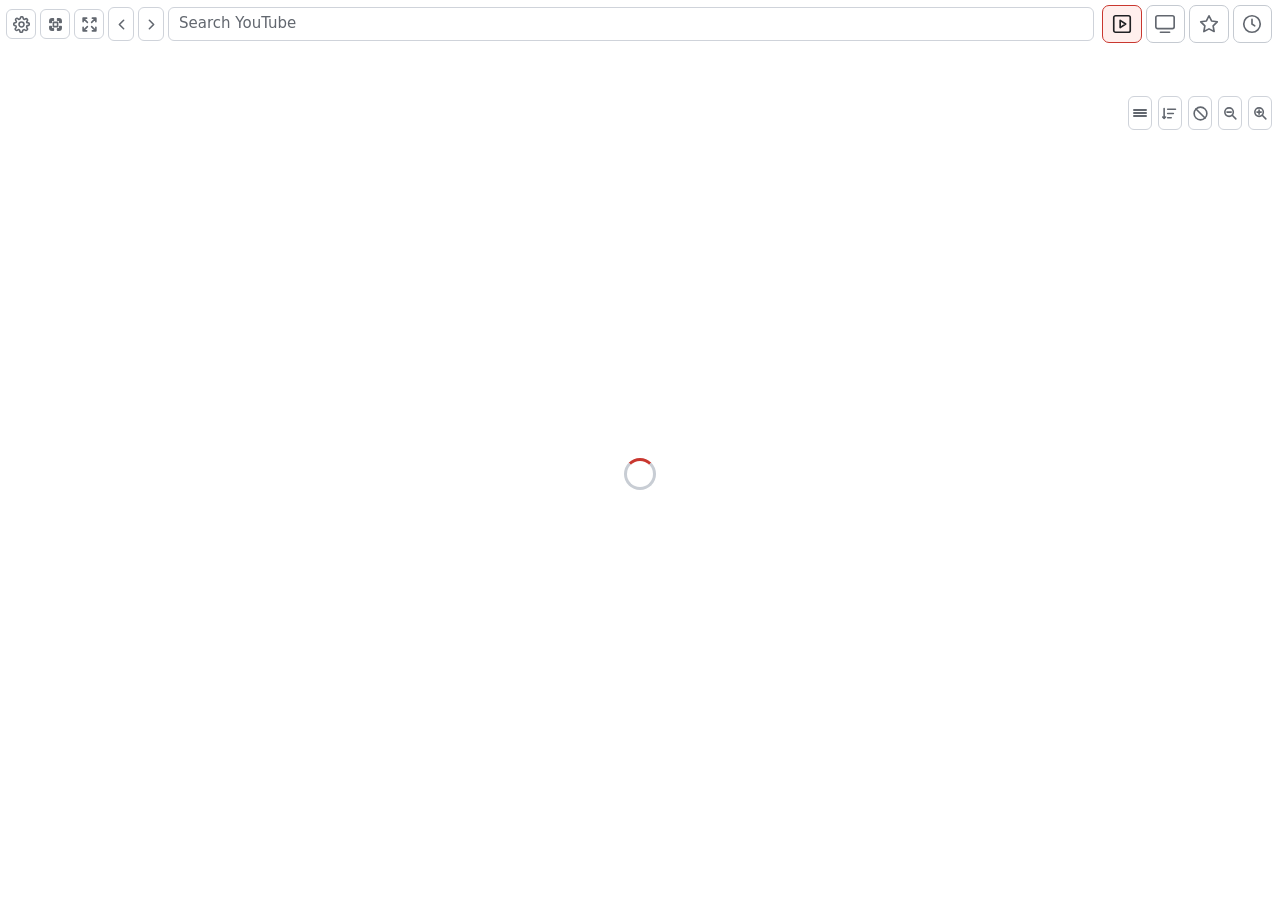
<file: public/index.html>
<!doctype html>
<html lang="en">
  <head>
    <meta charset="utf-8">
    <meta name="viewport" content="width=device-width, initial-scale=1">
    <meta name="theme-color" content="#101010">
    <title>YouTube</title>
    <script src="theme.js"></script>
    <link rel="stylesheet" href="styles.css">
  </head>
  <body>
    <header class="globalYoutubeSearch channelSearch" aria-label="Main toolbar">
      <button id="topOptions" class="pathSettingsButton" type="button" title="Settings" aria-label="Settings">
        <svg viewBox="0 0 24 24" aria-hidden="true"><path d="M12 15.5a3.5 3.5 0 1 0 0-7 3.5 3.5 0 0 0 0 7Z"/><path d="M19.4 15a1.7 1.7 0 0 0 .34 1.88l.06.06a2 2 0 0 1-2.83 2.83l-.06-.06A1.7 1.7 0 0 0 15 19.4a1.7 1.7 0 0 0-1 .6 1.7 1.7 0 0 0-.4 1.1V21a2 2 0 0 1-4 0v-.09A1.7 1.7 0 0 0 8.6 19.4a1.7 1.7 0 0 0-1.88.34l-.06.06a2 2 0 0 1-2.83-2.83l.06-.06A1.7 1.7 0 0 0 4.6 15a1.7 1.7 0 0 0-.6-1 1.7 1.7 0 0 0-1.1-.4H3a2 2 0 0 1 0-4h.09A1.7 1.7 0 0 0 4.6 8.6a1.7 1.7 0 0 0-.34-1.88l-.06-.06a2 2 0 1 1 2.83-2.83l.06.06A1.7 1.7 0 0 0 9 4.6a1.7 1.7 0 0 0 1-.6 1.7 1.7 0 0 0 .4-1.1V3a2 2 0 0 1 4 0v.09A1.7 1.7 0 0 0 15.4 4.6a1.7 1.7 0 0 0 1.88-.34l.06-.06A2 2 0 0 1 20.11 7l-.06.06A1.7 1.7 0 0 0 19.4 9c.3.37.63.6 1 .6h.6a2 2 0 0 1 0 4h-.6a1.7 1.7 0 0 0-1 .6Z"/></svg>
      </button>
      <button id="openAppSession" class="pathSettingsButton pathFocusButton" type="button" title="Focus video player" aria-label="Focus video player">
        <svg viewBox="0 0 24 24" aria-hidden="true"><path d="M4 7a3 3 0 0 1 3-3h2v2H7a1 1 0 0 0-1 1v2H4V7Zm11-3h2a3 3 0 0 1 3 3v2h-2V7a1 1 0 0 0-1-1h-2V4ZM4 15h2v2a1 1 0 0 0 1 1h2v2H7a3 3 0 0 1-3-3v-2Zm14 0h2v2a3 3 0 0 1-3 3h-2v-2h2a1 1 0 0 0 1-1v-2ZM9 9h6v6H9V9Z"/></svg>
      </button>
      <button id="toggleAppMode" class="pathSettingsButton appModeToggleButton" type="button" title="Open full-page mode" aria-label="Open full-page mode">
        <svg viewBox="0 0 24 24" aria-hidden="true"><path d="M8 3H3v5M3 3l6 6M16 3h5v5M21 3l-6 6M8 21H3v-5M3 21l6-6M16 21h5v-5M21 21l-6-6"/></svg>
      </button>
      <button id="back" class="channelNavButton" type="button" title="Back" aria-label="Back" disabled>
        <svg viewBox="0 0 24 24" aria-hidden="true"><path d="m15 18-6-6 6-6"/></svg>
      </button>
      <button id="forward" class="channelNavButton" type="button" title="Forward" aria-label="Forward" disabled>
        <svg viewBox="0 0 24 24" aria-hidden="true"><path d="m9 18 6-6-6-6"/></svg>
      </button>
      <form id="searchForm" class="topSearchForm" role="search">
        <input id="searchInput" type="search" placeholder="Search YouTube" autocomplete="off" aria-label="Search YouTube" aria-autocomplete="list" aria-controls="globalSearchResults" aria-expanded="false">
      </form>
      <div id="globalSearchResults" class="globalSearchResults" role="listbox" aria-label="YouTube search suggestions" hidden></div>
    </header>

    <nav class="primaryTabs" aria-label="Main sections">
      <button class="primaryTab is-active" type="button" data-section="youtube" aria-current="page" title="YouTube" aria-label="YouTube"><svg viewBox="0 0 24 24" aria-hidden="true"><rect x="3" y="3" width="18" height="18" rx="2"/><path d="m10 8 6 4-6 4Z"/></svg></button>
      <button class="primaryTab" type="button" data-section="channels" title="Channels" aria-label="Channels"><svg viewBox="0 0 24 24" aria-hidden="true"><rect x="2" y="3" width="20" height="14" rx="2"/><path d="M7 21h10"/></svg></button>
      <button class="primaryTab" type="button" data-section="favorites" title="Favorites" aria-label="Favorites"><svg viewBox="0 0 24 24" aria-hidden="true"><path d="m12 3 2.8 5.7 6.2.9-4.5 4.4 1.1 6.2L12 17.3l-5.6 2.9 1.1-6.2L3 9.6l6.2-.9Z"/></svg></button>
      <button class="primaryTab" type="button" data-section="watchLater" title="Watch later" aria-label="Watch later"><svg viewBox="0 0 24 24" aria-hidden="true"><circle cx="12" cy="12" r="9"/><path d="M12 7v5l3 2"/></svg></button>
      <button id="watchHistoryTab" class="primaryTab" type="button" data-section="history" title="History" aria-label="History" hidden><svg viewBox="0 0 24 24" aria-hidden="true"><path d="M3 12a9 9 0 1 0 3-6.7L3 8"/><path d="M3 3v5h5M12 7v5l3 2"/></svg></button>
    </nav>

    <div id="appLoading" class="appLoading" role="status" aria-label="Loading…">
      <span class="appLoadingSpinner" aria-hidden="true"></span>
    </div>

    <header class="mainbar" aria-label="Navigation">
      <div class="leftTools">
        <button id="toggleSidebar" class="iconButton" type="button" title="Collapse subscriptions" aria-label="Collapse subscriptions">
          <svg viewBox="0 0 24 24" aria-hidden="true"><path d="M4 6h16M4 12h16M4 18h16"/></svg>
        </button>
      </div>

      <div class="rightTools">
        <button id="youtubeAccount" class="signinButton" type="button">YouTube account</button>
      </div>
    </header>

    <main class="app">
      <aside class="sidebar" aria-label="Subscriptions">
        <div class="sidebarHeader">
          <button id="addChannel" class="sidebarAction" type="button">+ Channel</button>
          <button id="addCategory" class="sidebarAction" type="button">+ Category</button>
        </div>
        <div id="sidePanelPath" class="sidePanelPath"></div>
        <div id="channelShelfControls" class="channelShelfControls">
          <div class="channelSearch">
            <button id="channelBack" class="channelNavButton" type="button" title="Back" aria-label="Back">
              <svg viewBox="0 0 24 24" aria-hidden="true"><path d="m15 18-6-6 6-6"/></svg>
            </button>
            <button id="channelForward" class="channelNavButton" type="button" title="Forward" aria-label="Forward">
              <svg viewBox="0 0 24 24" aria-hidden="true"><path d="m9 18 6-6-6-6"/></svg>
            </button>
            <input id="channelSearchInput" type="search" placeholder="Search channel" autocomplete="off" aria-label="Search channel">
          </div>
          <div id="categories" class="categories"></div>
        </div>
        <div class="resultsToolbar" aria-label="Result display controls">
          <button id="youtubeThisWeek" class="thisWeekToolbarButton" type="button" hidden></button>
          <button id="youtubeThisWeekRefresh" class="channelZoomButton weeklyRefreshButton" type="button" title="Refresh this week" aria-label="Refresh this week" hidden>
            <svg viewBox="0 0 24 24" aria-hidden="true"><path d="M21 12a9 9 0 0 1-15.5 6.2"/><path d="M3 12A9 9 0 0 1 18.5 5.8"/><path d="M18 2v5h-5"/><path d="M6 22v-5h5"/></svg>
          </button>
          <button id="channelIconMode" class="pathIconModeButton" type="button" aria-label="Show channel icons" aria-pressed="false">
            <span></span><span></span><span></span>
          </button>
          <button id="sortResults" class="channelZoomButton resultsSortButton" type="button" title="Sort results" aria-label="Sort results">
            <svg viewBox="0 0 24 24" aria-hidden="true"><path d="M8 6h11M8 12h8M8 18h5M3 5v14M1 17l2 2 2-2"/></svg>
          </button>
          <button id="toggleExcludedContent" class="channelZoomButton excludedContentButton" type="button" title="Hidden content" aria-label="Hidden content" aria-haspopup="menu">
            <svg viewBox="0 0 24 24" aria-hidden="true"><circle cx="12" cy="12" r="9"/><path d="M5.6 5.6 18.4 18.4"/></svg>
          </button>
          <button id="channelZoomOut" class="channelZoomButton" type="button" title="Zoom out list" aria-label="Zoom out list">
            <svg viewBox="0 0 24 24" aria-hidden="true"><circle cx="10" cy="10" r="6"/><path d="m14.5 14.5 5 5M7 10h6"/></svg>
          </button>
          <button id="channelZoomIn" class="channelZoomButton" type="button" title="Zoom in list" aria-label="Zoom in list">
            <svg viewBox="0 0 24 24" aria-hidden="true"><circle cx="10" cy="10" r="6"/><path d="m14.5 14.5 5 5M7 10h6M10 7v6"/></svg>
          </button>
          <button id="addListItem" class="channelZoomButton resultsAddButton" type="button" title="Add" aria-label="Add" hidden>
            <svg viewBox="0 0 24 24" aria-hidden="true"><path d="M12 5v14M5 12h14"/></svg>
          </button>
        </div>
        <div id="channelListSeparator" class="channelListSeparator" aria-hidden="true"></div>
        <div id="channels" class="channels"></div>
        <div id="activeChannelSeparator" class="activeChannelSeparator" hidden></div>
      </aside>

      <section class="content">
        <div class="contentToolbar">
          <div id="sidePanelVideoPath" class="sidePanelPath sidePanelVideoPath"></div>
          <button id="toggleListLayout" class="pathIconModeButton videoLayoutButton" type="button" aria-label="Show video rows" aria-pressed="false">
            <span></span><span></span><span></span>
          </button>
        </div>
        <header class="channelHeader">
          <div class="titleBlock">
            <h1 id="channelTitle"></h1>
          </div>
          <div id="channelActions" class="channelActions" hidden>
            <button id="refresh" class="refreshButton" type="button" title="Refresh" aria-label="Refresh">
              <svg viewBox="0 0 24 24" aria-hidden="true"><path d="M21 12a9 9 0 0 1-15.5 6.2"/><path d="M3 12A9 9 0 0 1 18.5 5.8"/><path d="M18 2v5h-5"/><path d="M6 22v-5h5"/></svg>
            </button>
            <button id="assignCategories" class="unsubscribeButton" type="button">Classify</button>
            <button id="unsubscribe" class="unsubscribeButton" type="button">Unsubscribe</button>
          </div>
          <div id="videoTitleLine" class="videoTitleLine" hidden>
            <span id="currentVideoTitle"></span>
            <button id="playerWatchLater" class="unsubscribeButton small" type="button">Watch later</button>
          </div>
        </header>

        <section id="listView" class="listView">
          <span id="status" class="statusText" hidden></span>
          <div id="videos" class="videos"></div>
        </section>

        <section id="playerView" class="playerView" hidden>
          <div class="playerPanel" aria-label="Lecture">
            <iframe
              id="player"
              class="player"
              title="YouTube player"
              allow="accelerometer; autoplay; clipboard-write; encrypted-media; gyroscope; picture-in-picture; web-share"
              allowfullscreen
              referrerpolicy="strict-origin-when-cross-origin"
            ></iframe>
            <div id="playerError" class="playerError" hidden>
              <div class="playerErrorIcon" aria-hidden="true">!</div>
              <div class="playerErrorContent">
                <strong id="playerErrorTitle"></strong>
                <p id="playerErrorMessage"></p>
                <button id="playerErrorOpenYoutube" type="button"></button>
              </div>
            </div>
          </div>
        </section>
      </section>
    </main>

    <div id="seenPrompt" class="modalOverlay" hidden>
      <div class="modal" role="dialog" aria-modal="true" aria-labelledby="seenPromptTitle">
        <h2 id="seenPromptTitle">Mark as watched?</h2>
        <p>This video is in Watch later.</p>
        <div class="modalActions">
          <button id="keepWatchLater" class="modalButton secondary" type="button">Keep in Watch later</button>
          <button id="markSeen" class="modalButton primary" type="button">Mark as watched</button>
        </div>
      </div>
    </div>

    <div id="videoNotePrompt" class="modalOverlay" hidden>
      <div class="modal videoNoteModal" role="dialog" aria-modal="true" aria-labelledby="videoNoteTitle">
        <h2 id="videoNoteTitle">Personal note</h2>
        <p id="videoNoteVideoTitle" class="modalHint"></p>
        <textarea id="videoNoteText" rows="6" maxlength="4000" placeholder="Add a personal note about this video…"></textarea>
        <div class="modalActions">
          <button id="cancelVideoNote" class="modalButton secondary" type="button">Cancel</button>
          <button id="saveVideoNote" class="modalButton primary" type="button">Save</button>
        </div>
      </div>
    </div>


    <div id="categoryAssignPrompt" class="modalOverlay" hidden>
      <div class="modal categoryModal" role="dialog" aria-modal="true" aria-labelledby="categoryAssignTitle">
        <h2 id="categoryAssignTitle">Channel categories</h2>
        <div id="categoryAssignList" class="categoryAssignList"></div>
        <div class="categoryAddLine">
          <input id="newCategoryName" type="text" placeholder="New category" autocomplete="off">
          <button id="createCategoryFromModal" class="pathIconButton pathAddButton" type="button" title="Add category">+</button>
        </div>
        <div class="modalActions">
          <button id="cancelCategoryAssign" class="modalButton secondary" type="button">Cancel</button>
          <button id="saveCategoryAssign" class="modalButton primary" type="button">Save</button>
        </div>
      </div>
    </div>

    <div id="channelAssignPrompt" class="modalOverlay" hidden>
      <div class="modal categoryModal" role="dialog" aria-modal="true" aria-labelledby="channelAssignTitle">
        <h2 id="channelAssignTitle">Category channels</h2>
        <div id="channelAssignList" class="categoryAssignList"></div>
        <div class="modalActions">
          <button id="cancelChannelAssign" class="modalButton secondary" type="button">Cancel</button>
          <button id="saveChannelAssign" class="modalButton primary" type="button">Save</button>
        </div>
      </div>
    </div>

    <div id="excludedNewVideosPrompt" class="modalOverlay" hidden>
      <div class="modal categoryModal" role="dialog" aria-modal="true" aria-labelledby="excludedNewVideosTitle">
        <h2 id="excludedNewVideosTitle">Excluded from New videos</h2>
        <div id="excludedNewVideosList" class="categoryAssignList"></div>
        <div class="modalActions">
          <button id="cancelExcludedNewVideos" class="modalButton secondary" type="button">Cancel</button>
          <button id="saveExcludedNewVideos" class="modalButton primary" type="button">Save</button>
        </div>
      </div>
    </div>

    <div id="weeklyCategoryPrompt" class="modalOverlay" hidden>
      <div class="modal categoryModal" role="dialog" aria-modal="true" aria-labelledby="weeklyCategoryTitle">
        <h2 id="weeklyCategoryTitle">Channel categories to show</h2>
        <div id="weeklyCategoryList" class="categoryAssignList"></div>
        <div class="modalActions">
          <button id="cancelWeeklyCategory" class="modalButton secondary" type="button">Cancel</button>
          <button id="saveWeeklyCategory" class="modalButton primary" type="button">Save</button>
        </div>
      </div>
    </div>

    <div id="importExportPrompt" class="modalOverlay" hidden>
      <div class="modal importExportModal" role="dialog" aria-modal="true" aria-labelledby="importExportTitle">
        <h2 id="importExportTitle">Backup and restore</h2>
        <div class="importExportGrid">
          <button id="exportNativeConfig" class="modalButton secondary" type="button">Export/Save YouTube Shelf datas</button>
          <button id="exportNewPipeConfig" class="modalButton secondary" type="button">Export for NewPipe</button>
          <button id="importNativeConfig" class="modalButton secondary" type="button">Import/restore YouTube Shelf datas</button>
          <button id="importFreetubeConfig" class="modalButton secondary" type="button">Import from FreeTube</button>
        </div>
        <div class="modalActions">
          <button id="closeImportExport" class="modalButton primary" type="button">Close</button>
        </div>
      </div>
    </div>
    <div id="appearanceOptionsPrompt" class="modalOverlay" hidden>
      <div class="modal displayOptionsModal" role="dialog" aria-modal="true" aria-labelledby="appearanceOptionsTitle">
        <h2 id="appearanceOptionsTitle">Display</h2>
        <label class="modalSelectField" for="themeOption">
          <span>Interface theme</span>
          <select id="themeOption">
            <option value="auto">Automatic (system)</option>
            <option value="light">Light</option>
            <option value="dark">Dark</option>
          </select>
        </label>
        <label class="modalSelectField" for="splitColumnWidthOption">
          <span>Two columns from</span>
          <input id="splitColumnWidthOption" type="number" min="240" max="2000" step="10" inputmode="numeric" value="450" />
        </label>
        <p class="modalHint">Panel width in pixels.</p>
        <label class="modalSelectField" for="youtubeTabOption">
          <span>YouTube tab</span>
          <select id="youtubeTabOption">
            <option value="this-week">This week in your channels</option>
            <option value="blank">Blank</option>
          </select>
        </label>
        <section class="youtubeOptionsSection">
          <h3>YouTube</h3>
          <label class="modalCheckbox">
            <input id="hideCommentsOption" type="checkbox" />
            <span>Hide comments</span>
          </label>
          <label class="modalCheckbox">
            <input id="hideSuggestionsOption" type="checkbox" />
            <span>Hide suggestion list</span>
          </label>
          <p id="displayOptionsInactive" class="modalHint" hidden>Page display options apply only while the extension panel is open.</p>
        </section>
        <div class="modalActions">
          <button id="closeAppearanceOptions" class="modalButton primary" type="button">Close</button>
        </div>
      </div>
    </div>

    <div id="languageOptionsPrompt" class="modalOverlay" hidden>
      <div class="modal languageOptionsModal" role="dialog" aria-modal="true" aria-labelledby="languageOptionsTitle">
        <h2 id="languageOptionsTitle">Language</h2>
        <label class="modalSelectField" for="youtubeTitleLanguageOption">
          <span>YouTube video titles</span>
          <select id="youtubeTitleLanguageOption">
            <option value="auto">Automatic translation</option>
            <option value="original">Keep original language</option>
          </select>
        </label>
        <p class="modalHint">Original language keeps the title published by the video creator whenever YouTube provides it.</p>
        <aside class="languageExtensionSuggestion" aria-label="YouTube Anti-Translate">
          <p class="modalHint">On YouTube pages, YouTube Anti-Translate can also restore original titles and audio tracks. This optional extension is installed separately and updated by your browser.</p>
          <a class="modalButton secondary languageExtensionLink" href="https://chromewebstore.google.com/detail/youtube-anti-translate/ndpmhjnlfkgfalaieeneneenijondgag" target="_blank" rel="noopener noreferrer">Install YouTube Anti-Translate</a>
        </aside>
        <label class="modalSelectField" for="interfaceLanguageOption">
          <span>YouTube Shelf interface</span>
          <select id="interfaceLanguageOption">
            <option value="auto">Automatic (browser language)</option>
            <option value="en">English</option>
            <option value="fr">Français</option>
          </select>
        </label>
        <button id="openTranslationEditor" class="modalButton secondary languageTranslationButton" type="button">Edit interface translations</button>
        <div class="modalActions">
          <button id="closeLanguageOptions" class="modalButton primary" type="button">Close</button>
        </div>
      </div>
    </div>

    <div id="translationEditorPrompt" class="modalOverlay" hidden>
      <div class="modal translationEditorModal" role="dialog" aria-modal="true" aria-labelledby="translationEditorTitle">
        <h2 id="translationEditorTitle">Interface translation editor</h2>
        <label class="modalSelectField" for="translationEditorLocale">
          <span>Translation language</span>
          <select id="translationEditorLocale">
            <option value="en">English</option>
            <option value="fr">Français</option>
          </select>
        </label>
        <p class="modalHint">Changes are saved locally and do not modify the packaged extension files.</p>
        <textarea id="translationEditorText" aria-label="Translation file" spellcheck="false"></textarea>
        <p id="translationEditorStatus" class="translationEditorStatus" aria-live="polite"></p>
        <div class="modalActions translationEditorActions">
          <button id="resetTranslationEditor" class="modalButton secondary" type="button">Restore original</button>
          <button id="closeTranslationEditor" class="modalButton secondary" type="button">Cancel</button>
          <button id="saveTranslationEditor" class="modalButton primary" type="button">Save and apply</button>
        </div>
      </div>
    </div>

    <div id="aboutPrompt" class="modalOverlay" hidden>
      <div class="modal aboutModal" role="dialog" aria-modal="true" aria-labelledby="aboutTitle">
        <h2 id="aboutTitle">About YouTube Shelf</h2>
        <div class="aboutDetails">
          <p><span>Current version</span><strong id="aboutVersion"></strong></p>
          <p id="aboutLatestVersionRow"><span>Latest version</span><strong id="aboutLatestVersion">Checking…</strong></p>
          <p><span>Created by</span><strong>nicklausFR</strong></p>
          <p><span>License</span><strong>GPL-3.0-or-later</strong></p>
        </div>
        <a id="aboutDownloadLatest" class="modalButton primary aboutDownloadLink" href="https://github.com/nicklausFR/youtube-shelf/archive/refs/heads/main.zip" target="_blank" rel="noopener noreferrer" hidden>Download latest version</a>
        <a class="modalButton secondary aboutGithubLink" href="https://github.com/nicklausFR/youtube-shelf" target="_blank" rel="noopener noreferrer">Open GitHub repository</a>
        <div class="modalActions">
          <button id="closeAbout" class="modalButton primary" type="button">Close</button>
        </div>
      </div>
    </div>

    <div id="youtubeDataOptionsPrompt" class="modalOverlay" hidden>
      <div class="modal youtubeDataOptionsModal" role="dialog" aria-modal="true" aria-labelledby="youtubeDataOptionsTitle">
        <h2 id="youtubeDataOptionsTitle">Channel updates</h2>
        <section class="youtubeOptionsSection">
        <div class="youtubeCheckOptions">
          <h4>Check new channel videos</h4>
          <label class="modalSelectField" for="feedCheckIntervalOption">
            <span>Frequency (minutes)</span>
            <input id="feedCheckIntervalOption" type="number" min="0" max="1440" step="5" inputmode="numeric" value="30" />
          </label>
          <label class="modalSelectField" for="feedCheckConcurrencyOption">
            <span>Simultaneous requests</span>
            <input id="feedCheckConcurrencyOption" type="number" min="1" max="3" step="1" inputmode="numeric" value="1" />
          </label>
          <h4>Update channel metadata</h4>
          <label class="modalSelectField" for="metadataCheckIntervalOption">
            <span>Frequency (days)</span>
            <input id="metadataCheckIntervalOption" type="number" min="1" max="30" step="1" inputmode="numeric" value="7" />
          </label>
        </div>
        </section>
        <div class="modalActions">
          <button id="closeYoutubeDataOptions" class="modalButton primary" type="button">Close</button>
        </div>
      </div>
    </div>

    <div id="watchHistoryOptionsPrompt" class="modalOverlay" hidden>
      <div class="modal watchHistoryOptionsModal" role="dialog" aria-modal="true" aria-labelledby="watchHistoryOptionsTitle">
        <h2 id="watchHistoryOptionsTitle">Watch history</h2>
        <label class="modalCheckbox watchHistoryOption">
          <input id="watchHistoryEnabledOption" type="checkbox" />
          <span>Enable local watch history</span>
        </label>
        <p class="modalHint">Adds a History tab and records viewing sessions on this device only. Sessions shorter than 15 seconds are ignored.</p>
        <button id="resetWatchHistory" class="modalButton secondary watchHistoryReset" type="button">Reset watch history…</button>
        <div class="modalActions">
          <button id="closeWatchHistoryOptions" class="modalButton primary" type="button">Close</button>
        </div>
      </div>
    </div>

    <div id="youtubeAccountPrompt" class="modalOverlay" hidden>
      <div class="modal youtubeAccountModal" role="dialog" aria-modal="true" aria-labelledby="youtubeAccountTitle">
        <h2 id="youtubeAccountTitle">YouTube account</h2>
        <p class="youtubeAccountContextHint">Clic droit sur une chaîne : supprimer · classer côté Shelf.</p>
        <div class="youtubeAccountStatusRow">
          <strong id="youtubeAccountStatus">Not connected</strong>
          <div class="youtubeAccountActions">
            <button id="connectYoutubeAccount" class="modalButton primary" type="button">Open YouTube subscriptions</button>
            <button id="checkYoutubeSubscriptions" class="modalButton secondary" type="button" disabled>Check subscriptions</button>
          </div>
        </div>
        <div id="youtubeAccountComparison" class="youtubeAccountComparison" hidden></div>
        <details class="youtubeAccountSettings">
          <summary>Options</summary>
          <label class="modalCheckbox youtubeTrackingOption">
            <input id="youtubeTrackingEnabled" type="checkbox" />
            <span>Keep a local history of subscription changes (voluntary tracking)</span>
          </label>
          <button id="disconnectYoutubeAccount" class="modalButton secondary" type="button" disabled>Forget local account data</button>
        </details>
        <button id="importYoutubeSubscriptions" type="button" hidden disabled>Add missing subscriptions to Shelf</button>
        <div class="modalActions">
          <button id="closeYoutubeAccount" class="modalButton secondary" type="button">Close</button>
        </div>
      </div>
    </div>

    <div id="webDavSyncPrompt" class="modalOverlay" hidden>
      <div class="modal webDavSyncModal" role="dialog" aria-modal="true" aria-labelledby="webDavSyncTitle">
        <h2 id="webDavSyncTitle">WebDAV synchronization</h2>
        <p class="modalHint">Synchronize the configuration through your Nextcloud WebDAV file.</p>
        <div class="webDavSyncFields">
          <label>
            <span>WebDAV file URL</span>
            <input id="webDavUrl" type="url" autocomplete="url" spellcheck="false">
          </label>
          <label>
            <span>Username</span>
            <input id="webDavUsername" type="text" autocomplete="username" spellcheck="false">
          </label>
          <label>
            <span>Application password</span>
            <input id="webDavPassword" type="password" autocomplete="new-password">
          </label>
        </div>
        <div class="webDavSyncStatusRow">
          <span>Status</span>
          <strong id="webDavStatus">Not configured</strong>
        </div>
        <div class="webDavSyncActions">
          <button id="testWebDav" class="modalButton secondary" type="button">Test connection</button>
          <button id="enableWebDavSync" class="modalButton primary" type="button">Save credentials and enable synchronization</button>
          <button id="syncWebDavNow" class="modalButton secondary" type="button" disabled>Synchronize now</button>
          <button id="forceWebDavRecovery" class="modalButton secondary" type="button" hidden>Replace damaged remote file with this device's data</button>
          <button id="disconnectWebDav" class="modalButton secondary" type="button" disabled>Disconnect and forget credentials</button>
        </div>
        <p class="modalHint webDavSyncNote">Credentials stay on this device and are never included in exports or synchronized data.</p>
        <div class="modalActions">
          <button id="closeWebDavSync" class="modalButton secondary" type="button">Close</button>
        </div>
      </div>
    </div>

    <div id="addChannelPrompt" class="modalOverlay" hidden>
      <div class="modal addChannelModal" role="dialog" aria-modal="true" aria-labelledby="addChannelTitle">
        <h2 id="addChannelTitle">Add channel</h2>
        <form id="addChannelSearchForm" class="modalSearch" role="search">
          <input id="addChannelSearchInput" type="search" placeholder="Search YouTube channels" autocomplete="off">
          <button class="modalButton primary" type="submit">Search</button>
        </form>
        <div id="addChannelResults" class="addChannelResults"></div>
        <div class="modalActions">
          <button id="closeAddChannel" class="modalButton secondary" type="button">Close</button>
        </div>
      </div>
    </div>

    <div id="addVideoPrompt" class="modalOverlay" hidden>
      <div class="modal addVideoModal" role="dialog" aria-modal="true" aria-labelledby="addVideoTitle">
        <h2 id="addVideoTitle">Add video</h2>
        <form id="addVideoForm" class="modalSearch">
          <input id="addVideoInput" type="text" placeholder="YouTube video URL or ID" autocomplete="off">
          <button class="modalButton primary" type="submit">Add</button>
        </form>
        <div class="modalActions">
          <button id="closeAddVideo" class="modalButton secondary" type="button">Close</button>
        </div>
      </div>
    </div>

    <div id="addCategoryPrompt" class="modalOverlay" hidden>
      <div class="modal addCategoryModal" role="dialog" aria-modal="true" aria-labelledby="addCategoryTitle">
        <h2 id="addCategoryTitle">Add category</h2>
        <form id="addCategoryForm" class="modalSearch">
          <label id="addCategoryParentField" class="modalSelectField addCategoryParentField" for="addCategoryParent">
            <span>Parent category</span>
            <select id="addCategoryParent"></select>
          </label>
          <input id="addCategoryName" type="text" placeholder="Category name" autocomplete="off">
          <button class="modalButton primary" type="submit">Add</button>
        </form>
        <div class="modalActions">
          <button id="closeAddCategory" class="modalButton secondary" type="button">Close</button>
        </div>
      </div>
    </div>
    <script src="watch-history.js"></script>
    <script src="app.js" type="module"></script>
  </body>
</html>
</file>
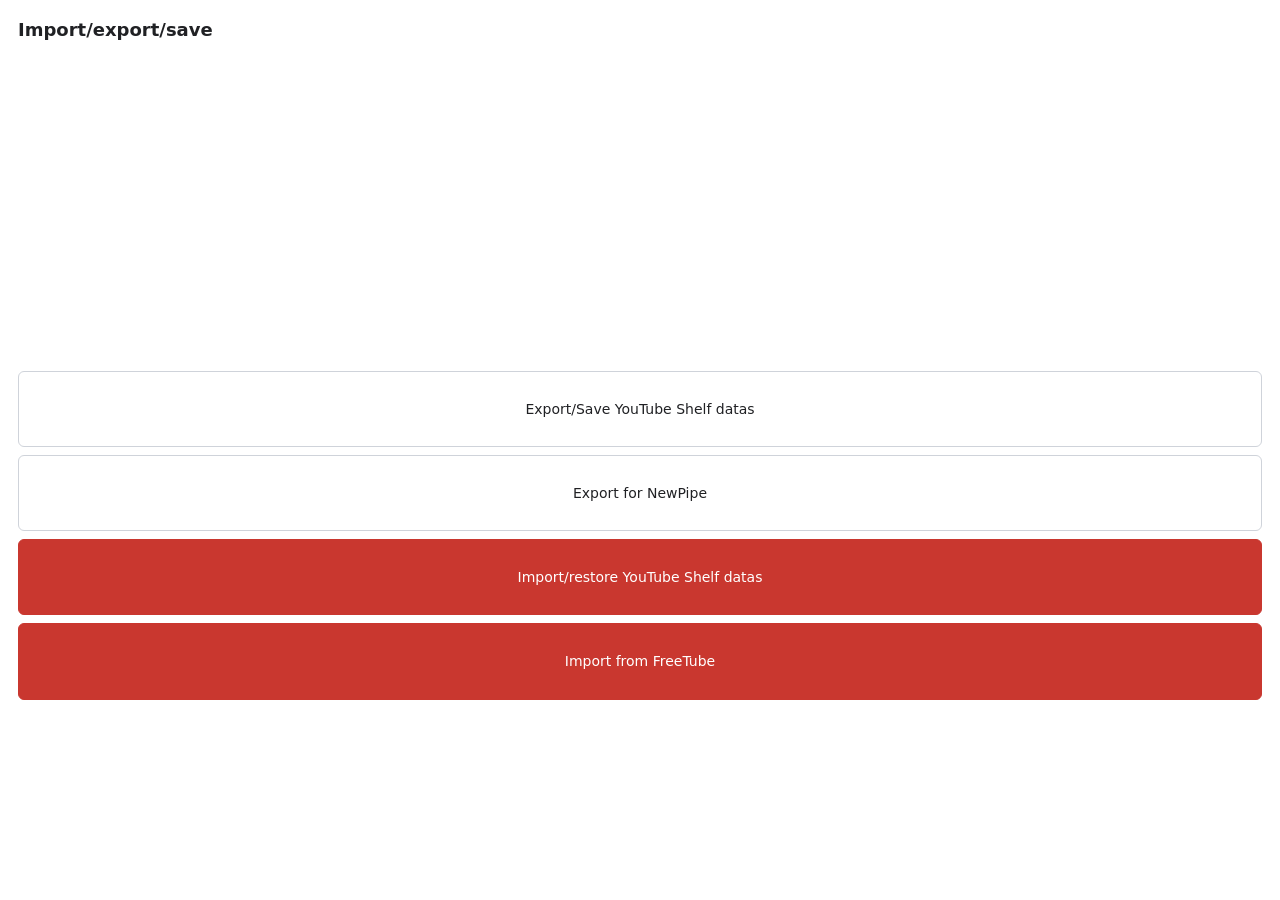
<file: public/data-popup.html>
<!doctype html>
<html lang="en">
  <head>
    <meta charset="utf-8">
    <meta name="viewport" content="width=device-width, initial-scale=1">
    <meta name="theme-color" content="#101010">
    <title>YouTube Shelf</title>
    <script src="theme.js"></script>
    <style>
      :root {
        color-scheme: light dark;
        --bg: light-dark(#ffffff, #151515);
        --line: light-dark(#cfd3da, #343434);
        --text: light-dark(#202124, #f2f2f2);
        --muted: light-dark(#62676f, #a9a9a9);
        --accent: light-dark(#c9372f, #ff4e45);
        --hover-line: light-dark(#7a8089, #666);
        --danger: light-dark(#b4231c, #ff736d);
      }
      :root[data-theme="light"] { color-scheme: light; }
      :root[data-theme="dark"] { color-scheme: dark; }
      * { box-sizing: border-box; }
      html, body { min-height: 100%; }
      body {
        margin: 0;
        background: var(--bg);
        color: var(--text);
        font: 14px/1.35 system-ui, -apple-system, BlinkMacSystemFont, "Segoe UI", sans-serif;
      }
      main {
        display: grid;
        gap: 12px;
        min-height: 100vh;
        padding: 18px;
      }
      h1 {
        font-size: 18px;
        font-weight: 650;
        margin: 0;
      }
      p {
        color: var(--muted);
        margin: 0;
      }
      .actions {
        display: grid;
        gap: 8px;
      }
      button {
        align-items: center;
        background: transparent;
        border: 1px solid var(--line);
        border-radius: 6px;
        color: var(--text);
        cursor: pointer;
        display: inline-flex;
        font: inherit;
        justify-content: center;
        min-height: 38px;
        padding: 0 14px;
        white-space: normal;
      }
      button:hover { border-color: var(--hover-line); }
      .primary {
        background: var(--accent);
        border-color: var(--accent);
        color: #fff;
      }
      .danger { color: var(--danger); }
      input[type="file"] { display: none; }
      #status {
        font-size: 13px;
        min-height: 18px;
        overflow-wrap: anywhere;
      }
    </style>
  </head>
  <body>
    <main>
      <h1 id="title">Import FreeTube</h1>
      <p id="description"></p>
      <div id="actions" class="actions"></div>
      <p id="status"></p>
    </main>
    <script src="data-popup.js" type="module"></script>
  </body>
</html>
</file>
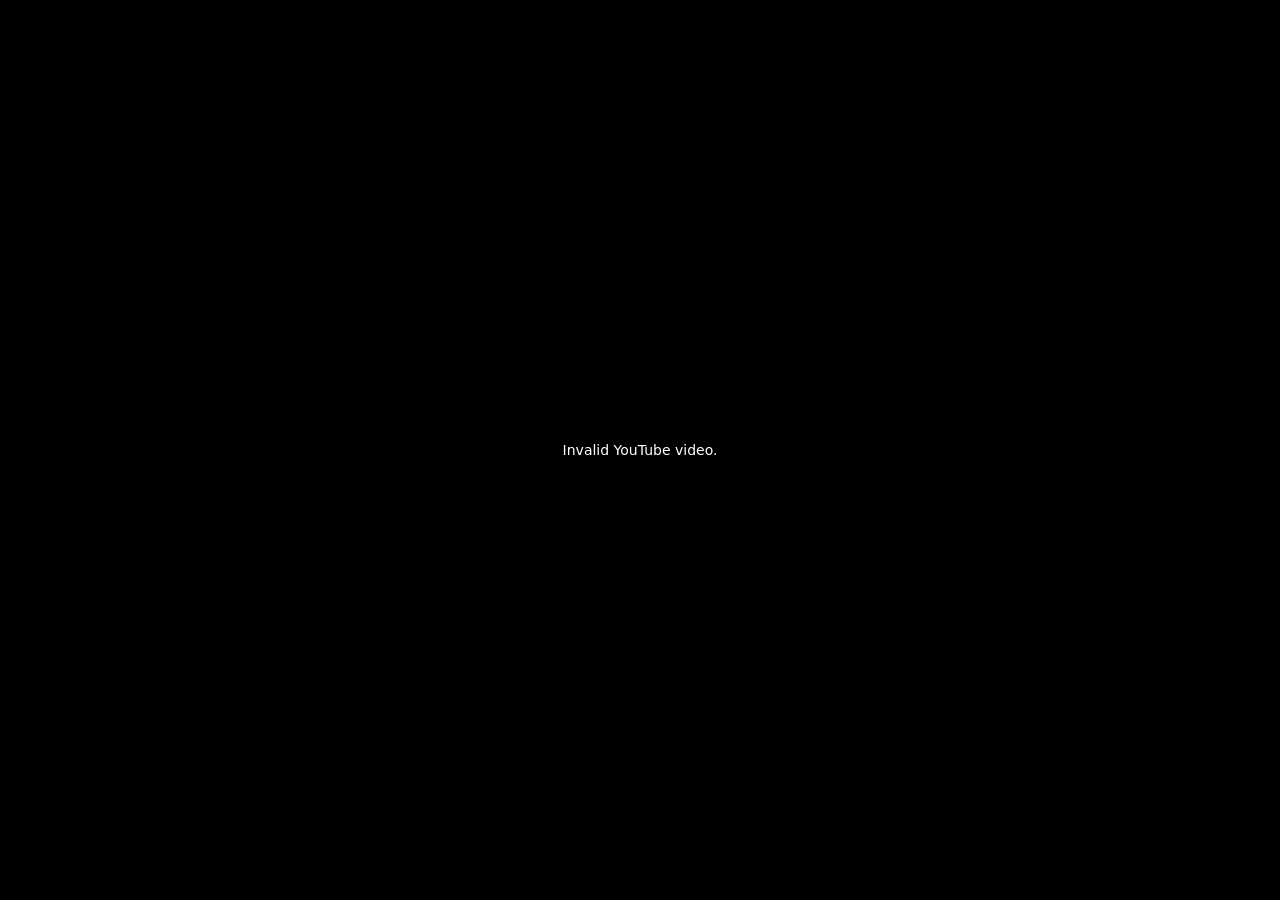
<file: public/video-popup.html>
<!doctype html>
<html lang="en">
  <head>
    <meta charset="utf-8">
    <meta name="viewport" content="width=device-width, initial-scale=1">
    <meta name="theme-color" content="#000000">
    <title>YouTube Shelf video</title>
    <style>
      html, body { width: 100%; height: 100%; margin: 0; overflow: hidden; background: #000; }
      body { display: grid; place-items: center; color: #fff; font: 14px system-ui, sans-serif; }
      iframe { width: 100%; height: 100%; border: 0; }
      p { padding: 20px; text-align: center; }
    </style>
  </head>
  <body>
    <iframe
      id="video"
      title="YouTube player"
      allow="autoplay; encrypted-media; picture-in-picture; web-share"
      allowfullscreen
      referrerpolicy="strict-origin-when-cross-origin"
    ></iframe>
    <script src="video-popup.js" type="module"></script>
  </body>
</html>
</file>
<file: public/styles.css>
:root {
  color-scheme: light dark;
  --bg: light-dark(#f6f7f9, #101010);
  --bar: light-dark(#e4e7eb, #2b2b2b);
  --bar-dark: light-dark(#eef0f3, #202020);
  --panel: light-dark(#ffffff, #181818);
  --line: light-dark(#d6dae0, #070707);
  --soft-line: light-dark(#cfd3da, #2a2a2a);
  --text: light-dark(#202124, #f1f1f1);
  --muted: light-dark(#62676f, #a8a8a8);
  --accent: light-dark(#c9372f, #ef4f45);
  --on-accent: #fff;
  --focus: light-dark(#1769c2, #7ab7ff);
  --danger: light-dark(#b4231c, #ff736d);
  --global-search-bar-height: 64px;
  --primary-tabs-height: 66px;
  --global-search-height: calc(var(--global-search-bar-height) + var(--primary-tabs-height));
}

:root[data-theme="light"] {
  color-scheme: light;
}

:root[data-theme="dark"] {
  color-scheme: dark;
}

* {
  box-sizing: border-box;
}

[hidden] {
  display: none !important;
}

body {
  margin: 0;
  background: var(--bg);
  caret-color: transparent;
  color: var(--text);
  font: 15px/1.45 system-ui, -apple-system, BlinkMacSystemFont, "Segoe UI", sans-serif;
}

/* Keep channel and channel-video views scrollable without a visible scrollbar. */
html,
body,
.sidebar,
.channels,
body.sidePanelVideos .content {
  scrollbar-width: none;
}

html,
body {
  max-width: 100%;
  /* Unlike hidden, clip does not turn the document into a scrolling
     ancestor. The sticky search bar and tabs therefore keep tracking the
     viewport when a channel's video list makes the document scroll. */
  overflow-x: clip;
}

html::-webkit-scrollbar,
body::-webkit-scrollbar,
.sidebar::-webkit-scrollbar,
.channels::-webkit-scrollbar,
body.sidePanelVideos .content::-webkit-scrollbar {
  display: none;
}

button,
input {
  font: inherit;
}

input,
textarea,
[contenteditable="true"] {
  caret-color: auto;
}

button {
  color: inherit;
}

svg {
  fill: none;
  stroke: currentColor;
  stroke-linecap: round;
  stroke-linejoin: round;
  stroke-width: 2.25;
}

.globalYoutubeSearch.channelSearch {
  align-items: center;
  background: light-dark(#ffffff, #111);
  border-bottom: 0;
  display: grid;
  gap: 6px;
  grid-template-columns: 30px 30px 30px 26px 26px minmax(0, 1fr);
  height: var(--global-search-bar-height);
  justify-content: stretch;
  padding: 8px 14px;
  position: sticky;
  top: 0;
  z-index: 50;
}

/* Web mode removes two extension-only actions but keeps the shared network
   activity indicator. Give the search field the columns that are actually
   present instead of letting it collapse into a button-sized track. */
body.webMode .globalYoutubeSearch.channelSearch {
  grid-template-columns: 30px 26px 26px minmax(0, 1fr);
}

.networkSnifferButton {
  align-items: center;
  align-self: center;
  background: transparent;
  border: 0;
  border-radius: 5px;
  cursor: help;
  display: flex;
  height: 26px;
  justify-content: center;
  padding: 0;
  position: relative;
  width: 26px;
}

.networkSnifferButton:hover,
.networkSnifferButton:focus-visible {
  background: light-dark(#e7e9ed, #292929);
  outline: 0;
}

.networkSnifferButton::before {
  border: 4px solid #343434;
  border-radius: 50%;
  box-sizing: border-box;
  content: "";
  height: 18px;
  width: 18px;
}

:root[data-resolved-theme="dark"] .networkSnifferButton::before {
  border-color: #f1f1f1;
}

.networkSnifferButton.is-active::before {
  display: none;
}

.networkSnifferButton::after {
  background: light-dark(#202124, #f1f1f1);
  border-radius: 6px;
  color: light-dark(#fff, #111);
  content: attr(data-tooltip);
  display: none;
  font-size: 11px;
  font-weight: 500;
  left: auto;
  line-height: 1.25;
  padding: 6px 7px;
  pointer-events: none;
  position: absolute;
  text-align: left;
  top: calc(100% + 7px);
  right: 0;
  white-space: nowrap;
  width: max-content;
  max-width: calc(100vw - 16px);
  z-index: 80;
}

.networkSnifferButton:hover::after,
.networkSnifferButton:focus-visible::after {
  display: block;
}

.networkSnifferImage {
  display: none;
  filter: none;
  height: 24px;
  opacity: 0.78;
  transform: scale(1.25);
  width: 24px;
}

:root[data-resolved-theme="dark"] .networkSnifferImage {
  filter: invert(1) brightness(1.8);
}

.networkSnifferButton.is-active .networkSnifferImage {
  animation: networkSnifferSpin 0.75s linear infinite;
  display: block;
  opacity: 1;
}

@keyframes networkSnifferSpin {
  to {
    transform: scale(1.25) rotate(360deg);
  }
}

.appLoading {
  align-items: center;
  display: flex;
  inset: var(--global-search-height) 0 0;
  justify-content: center;
  pointer-events: none;
  position: fixed;
  z-index: 48;
}

.appLoadingSpinner {
  animation: appLoadingSpin 0.75s linear infinite;
  background: light-dark(rgba(255, 255, 255, 0.88), rgba(17, 17, 17, 0.88));
  border: 3px solid light-dark(#c8cdd4, #494949);
  border-radius: 50%;
  border-top-color: var(--accent);
  box-shadow: 0 0 0 8px light-dark(rgba(255, 255, 255, 0.88), rgba(17, 17, 17, 0.88));
  height: 32px;
  width: 32px;
}

@keyframes appLoadingSpin {
  to {
    transform: rotate(360deg);
  }
}

.topSearchForm {
  min-width: 0;
  width: 100%;
}

.primaryTabs {
  align-items: stretch;
  background: light-dark(#ffffff, #181818);
  display: grid;
  gap: 7px;
  grid-template-columns: repeat(4, minmax(0, 1fr));
  height: var(--primary-tabs-height);
  padding: 4px 10px 22px;
  position: sticky;
  top: var(--global-search-bar-height);
  z-index: 49;
}

body.historyEnabled .primaryTabs {
  grid-template-columns: repeat(5, minmax(0, 1fr));
}

.primaryTabs::after {
  background: light-dark(#b8bec7, #444);
  bottom: 5px;
  content: "";
  height: 2px;
  left: 10px;
  position: absolute;
  right: 10px;
}

.primaryTab {
  background: light-dark(#ffffff, #111);
  border: 1px solid light-dark(#c5cad1, #3b3b3b);
  border-radius: 7px;
  color: var(--muted);
  cursor: pointer;
  font-size: 13px;
  font-weight: 600;
  padding: 0 10px;
}

.primaryTab:hover,
.primaryTab:focus-visible {
  background: light-dark(#eef0f3, #242424);
  border-color: light-dark(#747b85, #666);
  color: var(--text);
  outline: 0;
}

.primaryTab.is-active {
  background: light-dark(#ffefed, #321d1b);
  border-color: var(--accent);
  color: var(--text);
}

.primaryTab.is-channel-drop-target,
.primaryTab.is-watch-later-drop-target,
.primaryTab.is-favorite-drop-target {
  background: rgba(111, 168, 120, 0.2);
  border-color: #6fa878;
  box-shadow: 0 0 0 3px rgba(111, 168, 120, 0.3);
  color: var(--text);
  transform: translateY(-1px);
}

.globalYoutubeSearchIcon {
  align-items: center;
  background: #f03;
  border-radius: 7px;
  display: flex;
  height: 23px;
  justify-content: center;
  width: 32px;
}

.globalYoutubeSearchIcon svg {
  color: #fff;
  fill: currentColor;
  height: 17px;
  stroke: none;
  width: 17px;
}

.globalYoutubeSearch .topSearchForm input {
  width: 100%;
}

.globalSearchResults {
  background: light-dark(#ffffff, #171717);
  border: 1px solid light-dark(#c0c5cc, #454545);
  border-radius: 0 0 7px 7px;
  box-shadow: 0 10px 24px rgba(0, 0, 0, 0.5);
  right: 14px;
  max-height: min(440px, calc(100vh - var(--global-search-height) - 12px));
  overflow-y: auto;
  position: absolute;
  top: calc(100% - 3px);
  width: min(720px, calc(100% - 70px));
}

.globalSearchResult,
.globalSearchMessage {
  align-items: center;
  background: transparent;
  border: 0;
  color: var(--text);
  display: grid;
  gap: 10px;
  grid-template-columns: 72px minmax(0, 1fr);
  min-height: 58px;
  padding: 7px 10px;
  text-align: left;
  width: 100%;
}

.globalSearchResult {
  cursor: pointer;
}

.globalSearchResult + .globalSearchResult {
  border-top: 1px solid light-dark(#e2e5e9, #292929);
}

.globalSearchResult:hover,
.globalSearchResult:focus-visible {
  background: light-dark(#e2e5e9, #292929);
  outline: 0;
}

.globalSearchResultThumb {
  aspect-ratio: 16 / 9;
  background: light-dark(#e9ecf0, #252525);
  border-radius: 4px;
  display: grid;
  place-items: center;
  object-fit: cover;
  width: 72px;
}

.globalSearchResult.is-channel .globalSearchResultThumb {
  aspect-ratio: 1;
  border-radius: 50%;
  height: 44px;
  justify-self: center;
  width: 44px;
}

.globalSearchResultText {
  display: grid;
  min-width: 0;
}

.globalSearchResultTitle,
.globalSearchResultMeta {
  overflow: hidden;
  text-overflow: ellipsis;
  white-space: nowrap;
}

.globalSearchResultTitle {
  font-size: 14px;
  font-weight: 600;
}

.globalSearchResultMeta,
.globalSearchMessage {
  color: var(--muted);
  font-size: 12px;
}

.globalSearchMessage {
  display: block;
  min-height: 0;
  padding: 12px;
}



@media (max-width: 420px) {
  .globalYoutubeSearch.channelSearch {
    gap: 3px;
    grid-template-columns: 30px 30px 30px 26px 26px minmax(0, 1fr);
    padding-inline: 8px;
  }

  .globalSearchResults {
    left: 8px;
    right: 8px;
    transform: none;
    width: auto;
  }
}

.mainbar {
  align-items: center;
  background: var(--bar);
  border-bottom: 2px solid var(--line);
  display: grid;
  gap: 18px;
  grid-template-columns: auto 1fr;
  height: 56px;
  padding: 0 18px 0 6px;
}

.leftTools {
  align-items: center;
  display: flex;
  gap: 12px;
}

.rightTools {
  align-items: center;
  display: flex;
  justify-content: flex-end;
  justify-self: end;
}

.iconButton,
.searchButton {
  align-items: center;
  background: transparent;
  border: 0;
  cursor: pointer;
  display: inline-flex;
  height: 38px;
  justify-content: center;
  padding: 0;
  width: 38px;
}

.iconButton {
  color: light-dark(#30343a, #e5e5e5);
  opacity: 0.92;
}

.iconButton:disabled {
  cursor: default;
  opacity: 0.35;
}

.iconButton svg,
.searchButton svg {
  height: 23px;
  width: 23px;
}

.iconButton:hover:not(:disabled),
.searchButton:hover {
  background: light-dark(rgba(0, 0, 0, 0.07), rgba(255, 255, 255, 0.08));
  border-radius: 6px;
}

.iconButton:focus-visible,
.searchButton:focus-visible,
.channel:focus-visible,
.video:focus-visible,
.searchBox input:focus-visible,
.refreshButton:focus-visible {
  outline: 2px solid var(--focus);
  outline-offset: 2px;
}

.searchBox {
  align-items: center;
  background: var(--bar-dark);
  border-radius: 5px;
  display: grid;
  grid-template-columns: minmax(0, 1fr) 40px;
  height: 44px;
}

.searchBox input {
  background: transparent;
  border: 0;
  color: var(--text);
  min-width: 0;
  outline: 0;
  padding: 0 0 0 16px;
}

.searchButton {
  color: var(--muted);
  height: 44px;
  width: 40px;
}

.signinButton {
  background: transparent;
  border: 0;
  cursor: pointer;
  color: light-dark(#202124, #f1f1f1);
  font: inherit;
  font-size: 14px;
  opacity: 0.9;
  padding: 8px 10px;
  text-decoration: none;
}

.signinButton:hover {
  background: light-dark(rgba(0, 0, 0, 0.07), rgba(255, 255, 255, 0.08));
  border-radius: 6px;
}

.app {
  display: grid;
  grid-template-columns: 300px minmax(0, 1fr);
  min-height: calc(100vh - 56px - var(--global-search-height));
}

.sidebar {
  background: light-dark(#ffffff, #111);
  border-right: 2px solid var(--line);
  display: flex;
  flex-direction: column;
  gap: 12px;
  max-height: calc(100vh - 56px - var(--global-search-height));
  overflow-y: auto;
  padding: 18px 12px 12px;
  scrollbar-color: light-dark(#949ba5, #555) light-dark(#ffffff, #171717);
  scrollbar-width: thin;
}

.sidebarHeader {
  align-items: center;
  display: grid;
  gap: 8px;
  grid-template-columns: 1fr 1fr;
  min-height: 34px;
}

.sidebarAction {
  background: var(--panel);
  border: 1px solid var(--soft-line);
  border-radius: 6px;
  color: var(--text);
  cursor: pointer;
  min-height: 34px;
  overflow: hidden;
  padding: 0 8px;
  text-overflow: ellipsis;
  white-space: nowrap;
}

.sidebarAction:hover {
  border-color: light-dark(#949ba5, #555);
}

.channelSearch {
  align-items: center;
  display: grid;
  gap: 4px;
  grid-template-columns: auto auto auto auto auto minmax(0, 1fr);
  flex: 0 0 auto;
  width: 100%;
}

.channelShelfControls {
  --list-zoom: 1;
  display: none;
  flex: 0 0 auto;
  flex-direction: column;
  gap: 12px;
  min-width: 0;
}

.resultsToolbar {
  align-items: center;
  display: flex;
  flex: 0 0 auto;
  gap: 6px;
  justify-content: flex-end;
  min-height: 34px;
  width: 100%;
}

.thisWeekToolbarButton {
  align-items: center;
  background: transparent;
  border: 1px solid var(--soft-line);
  border-radius: 6px;
  color: var(--text);
  display: inline-flex;
  font-size: 13px;
  margin-right: auto;
  min-height: 28px;
  padding: 0 10px;
}

.thisWeekToolbarButton.is-active {
  background: light-dark(#ffefed, #321d1b);
  border-color: var(--accent);
  color: var(--text);
}

.thisWeekToolbarButton .newVideosCount {
  margin-left: 0;
  vertical-align: baseline;
}

.channelSearch input {
  background: var(--panel);
  border: 1px solid var(--soft-line);
  border-radius: 6px;
  color: var(--text);
  min-height: 34px;
  outline: 0;
  padding: 0 10px;
  width: 100%;
}

.channelSearch input::placeholder {
  color: var(--muted);
}

.channelSearch input:focus-visible {
  border-color: var(--focus);
  outline: 2px solid var(--focus);
  outline-offset: 2px;
}

.channelSearchEmpty {
  padding: 8px 2px;
}

.channelZoomButton {
  align-items: center;
  background: var(--panel);
  border: 1px solid var(--soft-line);
  border-radius: 6px;
  color: var(--muted);
  cursor: pointer;
  display: inline-flex;
  font-size: 15px;
  font-weight: 650;
  height: 34px;
  justify-content: center;
  line-height: 1;
  padding: 0;
  width: 24px;
}

.channelZoomButton:hover {
  border-color: light-dark(#747b85, #666);
  color: var(--text);
}

.channelZoomButton svg {
  height: 17px;
  width: 17px;
}

.channelZoomButton:disabled {
  cursor: default;
  opacity: 0.42;
}

.weeklyRefreshButton svg {
  height: 14px;
  width: 14px;
}

.weeklyRefreshButton.is-loading svg,
.refreshButton:disabled svg {
  animation: refreshButtonSpin 0.75s linear infinite;
}

@keyframes refreshButtonSpin {
  to {
    transform: rotate(360deg);
  }
}

.channelNavButton {
  align-items: center;
  background: var(--panel);
  border: 1px solid var(--soft-line);
  border-radius: 6px;
  color: var(--muted);
  cursor: pointer;
  display: inline-flex;
  height: 34px;
  justify-content: center;
  padding: 0;
  width: 26px;
}

.channelNavButton svg {
  height: 17px;
  width: 17px;
}

.channelNavButton:hover {
  border-color: light-dark(#747b85, #666);
  color: var(--text);
}

.channels {
  --list-zoom: 1;
  zoom: var(--shelf-list-zoom, 1);
  display: flex;
  flex-direction: column;
  gap: 4px;
  min-height: 0;
  padding-right: 12px;
  width: 100%;
}

#videos {
  zoom: var(--shelf-list-zoom, 1);
}

body.sidePanelVideos.hasActiveChannel:not(.isChannelSearching) .channels {
  zoom: var(--shelf-category-zoom, 1);
}

.categories {
  display: flex;
  flex-wrap: wrap;
  gap: 6px;
  padding-right: 12px;
}

.category {
  background: light-dark(#f9fafb, #191919);
  border: 1px solid var(--soft-line);
  border-radius: 999px;
  color: var(--muted);
  cursor: pointer;
  min-height: 28px;
  padding: 0 10px;
}

.category.is-active {
  background: light-dark(#fff1f0, #2b1a18);
  border-color: var(--accent);
  color: var(--text);
}

.category.is-ancestor-active,
.pathButton.is-ancestor-active {
  background: rgba(239, 79, 69, 0.07);
  border-color: #8a4a46;
  color: var(--text);
}

.category.has-children::after,
.pathButton-parent::after {
  content: "\203A";
  font-size: 1.1em;
  margin-left: 6px;
  opacity: 0.7;
}

.pathButton-parent.is-active::after,
.pathButton-parent.is-ancestor-active::after {
  content: "\2304";
}

.category.is-subcategory,
.pathButton-subcategory {
  background: rgba(113, 70, 78, 0.2);
  border-color: #72515a;
  font-size: 0.9em;
}

.pathButton-subcategory {
  border-left: 3px solid light-dark(#8e4650, #a65e68);
  color: light-dark(#6d4047, #e1d7d9);
  padding-left: 7px;
}

.pathButton.pathButton-subcategory::before {
  content: none;
}

.pathButton-subcategory::after {
  content: attr(data-label);
  min-width: 0;
  overflow: hidden;
  text-overflow: ellipsis;
  white-space: nowrap;
}

.pathButton.is-category-reordering {
  cursor: grabbing;
  opacity: 0.55;
}

.pathButton.is-category-reorderable {
  cursor: grab;
}

.pathButton.is-category-reorderable.is-category-reordering {
  cursor: grabbing;
}

.pathButton.is-category-reorder-before {
  box-shadow: inset 3px 0 0 var(--accent);
}

.pathButton.is-category-reorder-after {
  box-shadow: inset -3px 0 0 var(--accent);
}

.category.is-subcategory::before {
  color: light-dark(#9b4450, #cf7a84);
  content: "\2514";
  margin-right: 6px;
}

.category.is-special {
  border-color: light-dark(#aeb4bd, #4b4b4b);
}

.sidebar::-webkit-scrollbar {
  width: 8px;
}

.sidebar::-webkit-scrollbar-button {
  display: none;
  height: 0;
  width: 0;
}

.sidebar::-webkit-scrollbar-track {
  background: light-dark(#ffffff, #171717);
}

.sidebar::-webkit-scrollbar-thumb {
  background: light-dark(#949ba5, #555);
  border-radius: 8px;
}

.channel {
  align-items: center;
  background: transparent;
  border: 1px solid transparent;
  border-radius: 6px;
  color: var(--text);
  cursor: pointer;
  display: grid;
  gap: 9px;
  grid-template-columns: 34px minmax(0, 1fr);
  min-height: 44px;
  padding: 5px;
  text-align: left;
  width: 100%;
}

.channel:hover {
  background: light-dark(#f9fafb, #191919);
}

.channel.is-active {
  background: light-dark(#fff5f4, #1f1614);
  border-color: var(--accent);
}

.channel img {
  border-radius: 50%;
  display: block;
  height: 34px;
  object-fit: cover;
  width: 34px;
}

.channelFallback {
  align-items: center;
  background: light-dark(#cfd3da, #2a2a2a);
  border-radius: 50%;
  color: var(--text);
  display: flex;
  font-size: 14px;
  font-weight: 700;
  height: 34px;
  justify-content: center;
  width: 34px;
}

.channelName {
  overflow: hidden;
  text-overflow: ellipsis;
  white-space: nowrap;
}

body.sidebarCollapsed .app {
  grid-template-columns: 82px minmax(0, 1fr);
}

body.sidebarCollapsed .sidebar {
  padding-left: 10px;
  padding-right: 8px;
}

body.sidebarCollapsed .sidebarHeader {
  grid-template-columns: 1fr;
  justify-items: center;
}

body.sidebarCollapsed .sidebarAction {
  font-size: 0;
  height: 34px;
  padding: 0;
  width: 44px;
}

body.sidebarCollapsed .categories {
  display: none;
}

body.sidebarCollapsed #addChannel::before {
  content: "+";
  font-size: 20px;
}

body.sidebarCollapsed #addCategory::before {
  content: "#";
  font-size: 18px;
}

body.sidebarCollapsed .channelName {
  display: none;
}

body.sidebarCollapsed .channel {
  grid-template-columns: 1fr;
  justify-items: center;
  margin-right: 8px;
  width: 44px;
}

.content {
  display: grid;
  gap: 12px;
  grid-template-rows: auto auto minmax(0, 1fr);
  min-width: 0;
  padding: 20px 22px;
}

.contentToolbar {
  display: flex;
  justify-content: flex-end;
  min-height: 34px;
}

.sidePanelBack {
  display: none;
}


.channelHeader {
  align-items: center;
  display: grid;
  gap: 16px;
  grid-template-columns: minmax(0, 1fr) 34px auto auto;
  min-height: 36px;
  width: 100%;
}

.channelHeader:has(#channelTitle:empty) {
  display: none;
}

.channelActions {
  align-items: center;
  display: grid;
  gap: 10px;
  grid-column: 2 / 5;
  grid-template-columns: 34px auto auto;
}

.titleBlock {
  min-width: 0;
}

.titleBlock h1 {
  overflow: hidden;
  text-overflow: ellipsis;
  white-space: nowrap;
}

.refreshButton {
  align-items: center;
  background: var(--accent);
  border: 0;
  border-radius: 50%;
  color: var(--on-accent);
  cursor: pointer;
  display: inline-flex;
  height: 34px;
  justify-content: center;
  padding: 0;
  width: 34px;
}

.refreshButton:disabled {
  cursor: default;
  opacity: 0.55;
}

.refreshButton svg {
  height: 18px;
  width: 18px;
}

.unsubscribeButton {
  background: transparent;
  border: 1px solid var(--soft-line);
  border-radius: 6px;
  color: var(--muted);
  cursor: pointer;
  min-height: 34px;
  padding: 0 11px;
  white-space: nowrap;
}

.unsubscribeButton:hover {
  border-color: light-dark(#949ba5, #555);
  color: var(--text);
}

.unsubscribeButton.small {
  font-size: 15px;
  min-height: 34px;
  padding: 0 11px;
}

.unsubscribeButton.small.is-active {
  border-color: var(--accent);
  color: var(--text);
}

.videoTitleLine {
  align-items: center;
  color: var(--muted);
  display: grid;
  gap: 10px;
  grid-column: 1 / -1;
  grid-template-columns: minmax(0, 1fr) 34px auto auto;
  margin-top: -8px;
  min-height: 28px;
  width: 100%;
}

.videoTitleLine span {
  overflow: hidden;
  text-overflow: ellipsis;
  white-space: nowrap;
}

#playerWatchLater {
  grid-column: 4;
  justify-self: end;
  width: 146px;
}

#unsubscribe {
  width: 146px;
}

h1,
h2,
p {
  margin: 0;
}

h1 {
  font-size: 22px;
  font-weight: 700;
}

h2 {
  font-size: 15px;
  font-weight: 700;
}

p,
#status {
  color: var(--muted);
  font-size: 13px;
}

.playerPanel {
  aspect-ratio: 16 / 9;
  background: light-dark(#d9dde3, #050505);
  border: 1px solid var(--soft-line);
  max-height: calc(100vh - 154px - var(--global-search-height));
  position: relative;
  width: 100%;
}

.content:has(#playerView:not([hidden])) {
  justify-items: stretch;
}

.content:has(#playerView:not([hidden])) .channelHeader {
  grid-template-columns: minmax(0, 1fr) auto;
}

.content:has(#playerView:not([hidden])) .channelActions {
  display: none;
}

.content:has(#playerView:not([hidden])) .videoTitleLine {
  grid-column: 2;
  grid-template-columns: auto;
  margin-top: 0;
}

.content:has(#playerView:not([hidden])) .videoTitleLine span {
  display: none;
}

.content:has(#playerView:not([hidden])) #playerWatchLater {
  grid-column: 1;
}

.player {
  border: 0;
  inset: 0;
  height: 100%;
  position: absolute;
  width: 100%;
}

.playerError {
  align-items: center;
  background: light-dark(#eef0f3, #242424);
  color: var(--text);
  display: flex;
  gap: 22px;
  inset: 0;
  justify-content: center;
  padding: 32px;
  position: absolute;
  z-index: 4;
}

.playerErrorIcon {
  align-items: center;
  border: 8px solid var(--muted);
  border-radius: 50%;
  color: var(--muted);
  display: flex;
  flex: 0 0 auto;
  font-size: 58px;
  font-weight: 700;
  height: 96px;
  justify-content: center;
  line-height: 1;
  width: 96px;
}

.playerErrorContent {
  max-width: 620px;
}

.playerErrorContent strong {
  display: block;
  font-size: 22px;
  margin-bottom: 8px;
}

.playerErrorContent p {
  color: var(--muted);
  margin: 0 0 18px;
}

.playerErrorContent button {
  background: var(--accent);
  border: 0;
  border-radius: 6px;
  color: var(--on-accent);
  cursor: pointer;
  font: inherit;
  font-weight: 650;
  min-height: 38px;
  padding: 0 16px;
}

.listView,
.playerView {
  min-width: 0;
}

.sectionTitle {
  align-items: center;
  display: flex;
  justify-content: space-between;
  margin-bottom: 10px;
}

.statusText {
  color: var(--muted);
  display: block;
  font-size: 13px;
  margin-bottom: 10px;
}

.youtubeBlankMessage {
  margin: 48px auto;
  text-align: center;
}

.videos {
  display: grid;
  gap: 8px;
  grid-template-columns: repeat(auto-fill, minmax(280px, 1fr));
}



.channels > .videos {
  width: 100%;
}

body.videoListSingleColumn .videos {
  grid-template-columns: 1fr;
}

body.videoListSingleColumn .video {
  grid-template-columns: 128px minmax(0, 1fr);
  grid-template-rows: 1fr auto;
  min-height: 82px;
}

.video {
  align-items: stretch;
  background: var(--panel);
  border: 1px solid var(--soft-line);
  border-radius: 6px;
  color: inherit;
  cursor: pointer;
  display: grid;
  gap: 10px;
  grid-template-columns: 128px minmax(0, 1fr);
  grid-template-rows: 1fr auto;
  min-height: 82px;
  padding: 8px;
  position: relative;
  text-align: left;
}

body.videoWideColumns .videos {
  grid-template-columns: repeat(auto-fill, minmax(360px, 1fr));
}

body.videoWideColumns .video {
  grid-template-columns: 156px minmax(0, 1fr);
  grid-template-rows: 1fr auto;
  min-height: 102px;
}

.video:hover {
  border-color: light-dark(#949ba5, #555);
}

.video.is-active {
  border-color: var(--accent);
}

.video.is-unseen {
  border-color: #4b86d9;
  outline: 1px solid rgba(75, 134, 217, 0.7);
  outline-offset: -1px;
}

body.primarySectionFavorites .video.is-unseen,
body.primarySectionWatchLater .video.is-unseen {
  border-color: var(--soft-line);
  outline: none;
}

body.primarySectionFavorites .video.is-unseen:hover,
body.primarySectionWatchLater .video.is-unseen:hover {
  border-color: light-dark(#949ba5, #555);
}

.thumb {
  background: light-dark(#d8dce2, #060606);
  height: 100%;
  object-fit: cover;
  transform: scale(1.14);
  width: 100%;
}

.thumbFrame {
  background: light-dark(#d8dce2, #060606);
  border-radius: 4px;
  grid-row: 1 / 3;
  height: 100%;
  overflow: hidden;
  position: relative;
  width: 100%;
}

.watchProgress {
  background: rgb(0 0 0 / 52%);
  bottom: 0;
  height: 3px;
  left: 0;
  position: absolute;
  right: 0;
  z-index: 1;
}

.youtubeShortsBadge {
  position: absolute;
  top: 6px;
  left: 6px;
  width: 20px;
  height: 24px;
  object-fit: contain;
  filter: drop-shadow(0 1px 2px rgb(0 0 0 / 70%));
  pointer-events: none;
  z-index: 2;
}

.videoSeriesBadge {
  background: rgb(45 29 52 / 90%);
  border: 1px solid #a65eaa;
  border-radius: 999px;
  bottom: 6px;
  color: #fff;
  font-size: 10px;
  font-weight: 700;
  left: 6px;
  line-height: 1.2;
  padding: 2px 6px;
  pointer-events: none;
  position: absolute;
  z-index: 2;
}

body.videoCompactTitleMode .youtubeShortsBadge {
  top: 3px;
  left: 3px;
  width: 13px;
  height: 16px;
}

.watchProgressFill {
  background: #f03;
  height: 100%;
}

.videoTitle {
  display: -webkit-box;
  font-size: 14px;
  font-weight: 650;
  line-clamp: 2;
  -webkit-line-clamp: 2;
  -webkit-box-orient: vertical;
  overflow: hidden;
  padding-right: 34px;
}

.meta {
  color: var(--muted);
  display: grid;
  font-size: 12px;
  gap: 2px;
  margin-top: 6px;
}

.videoChannelMeta:empty,
.videoDateMeta:empty {
  display: none;
}

.videoNote {
  background: rgba(255, 215, 106, 0.08);
  border-left: 2px solid #d2a94a;
  color: light-dark(#64511a, #e8d9ae);
  display: -webkit-box;
  font-size: 12px;
  line-height: 1.35;
  margin-top: 7px;
  overflow: hidden;
  overflow-wrap: anywhere;
  padding: 5px 7px;
  white-space: pre-wrap;
  -webkit-box-orient: vertical;
  -webkit-line-clamp: 3;
}

.videoNote[hidden] {
  display: none;
}

.historyProgress {
  background: light-dark(rgb(75 134 217 / 16%), rgb(75 134 217 / 24%));
  border: 1px solid light-dark(rgb(75 134 217 / 45%), rgb(75 134 217 / 58%));
  border-radius: 999px;
  height: 8px;
  margin-top: 8px;
  overflow: hidden;
  width: 96px;
}

.historyProgressFill {
  background: rgb(75 134 217 / 78%);
  display: block;
  height: 100%;
}

.historyProgress.is-indeterminate .historyProgressFill {
  background: rgb(75 134 217 / 48%);
  width: 100% !important;
}

.channels.videoListHost > .historyVideos .video {
  grid-template-rows: auto !important;
}

.channels.videoListHost > .historyVideos .thumbFrame {
  align-self: start;
  grid-row: 1 !important;
  height: 84px !important;
  min-height: 84px !important;
}

button.videoChannelMeta {
  background: transparent;
  border: 0;
  color: inherit;
  cursor: pointer;
  font: inherit;
  justify-self: start;
  max-width: 100%;
  overflow: hidden;
  padding: 0;
  text-align: left;
  text-overflow: ellipsis;
  white-space: nowrap;
}

button.videoChannelMeta:hover,
button.videoChannelMeta:focus-visible {
  color: var(--text);
  text-decoration: underline;
}

.videoActions {
  align-self: end;
  display: flex;
  gap: 6px;
  grid-column: 2;
  grid-row: 2;
  justify-self: start;
}

.favoriteButton {
  align-items: center;
  background: transparent;
  border: 1px solid var(--soft-line);
  border-radius: 6px;
  color: var(--muted);
  cursor: pointer;
  display: inline-flex;
  font-size: 18px;
  height: 28px;
  justify-content: center;
  line-height: 1;
  padding: 0;
  width: 28px;
}

.favoriteButton:hover,
.favoriteButton.is-active {
  border-color: #d2a94a;
  color: light-dark(#725500, #ffd76a);
}

body.sidePanelVideos .favoriteButton {
  height: 24px;
}

.watchLaterButton {
  background: transparent;
  border: 1px solid var(--soft-line);
  border-radius: 6px;
  color: var(--muted);
  cursor: pointer;
  font-size: 12px;
  grid-column: 2;
  height: 28px;
  justify-self: start;
  padding: 0 8px;
  white-space: nowrap;
  width: auto;
}

.watchLaterButton:hover,
.watchLaterButton.is-active {
  border-color: #4b86d9;
  color: light-dark(#1f5d9f, #b8d7ff);
}

.watchLaterButton.is-active {
  background: light-dark(rgb(75 134 217 / 16%), rgb(75 134 217 / 24%));
}

.watchLaterButton.is-active.has-progress {
  background: linear-gradient(
    90deg,
    rgb(75 134 217 / 58%) 0 var(--watch-progress),
    rgb(75 134 217 / 16%) var(--watch-progress) 100%
  );
}

.videoNoteButton {
  align-items: center;
  background: transparent;
  border: 1px solid var(--soft-line);
  border-radius: 6px;
  color: var(--muted);
  cursor: pointer;
  display: inline-flex;
  font-size: 18px;
  height: 28px;
  justify-content: center;
  line-height: 1;
  padding: 0;
  width: 28px;
}

.videoNoteButton:hover,
.videoNoteButton.is-active {
  border-color: #d2a94a;
  color: light-dark(#6e5200, #ffe19a);
}

.modalOverlay {
  align-items: center;
  background: rgba(0, 0, 0, 0.62);
  display: flex;
  inset: 0;
  justify-content: center;
  position: fixed;
  z-index: 200;
}

.modal {
  background: light-dark(#ffffff, #181818);
  border: 1px solid var(--soft-line);
  border-radius: 8px;
  box-shadow: 0 18px 60px rgba(0, 0, 0, 0.45);
  max-width: 420px;
  padding: 18px;
  width: calc(100% - 32px);
}

.modal h2 {
  font-size: 18px;
  margin: 0 0 8px;
}

.modal p {
  margin-bottom: 18px;
}

.modalActions {
  display: flex;
  gap: 10px;
  justify-content: flex-end;
}

.modalButton {
  border-radius: 6px;
  cursor: pointer;
  min-height: 36px;
  padding: 0 12px;
}

.modalButton.secondary {
  background: transparent;
  border: 1px solid var(--soft-line);
  color: var(--text);
}

.modalButton.primary {
  background: var(--accent);
  border: 1px solid var(--accent);
  color: var(--on-accent);
}

.videoNoteModal {
  max-width: 520px;
}

.videoNoteModal .modalHint {
  margin-bottom: 10px;
  overflow: hidden;
  text-overflow: ellipsis;
  white-space: nowrap;
}

.videoNoteModal textarea {
  background: light-dark(#f6f7f9, #101010);
  border: 1px solid var(--soft-line);
  border-radius: 6px;
  color: var(--text);
  font: inherit;
  margin-bottom: 14px;
  min-height: 130px;
  padding: 10px;
  resize: vertical;
  width: 100%;
}

.videoNoteModal textarea:focus {
  border-color: light-dark(#747b85, #666);
  outline: none;
}

.displayOptionsModal {
  max-width: 360px;
}

.languageOptionsModal,
.aboutModal {
  max-width: 420px;
}

.languageTranslationButton {
  margin: 16px 0 14px;
  width: 100%;
}

.languageExtensionSuggestion {
  border: 1px solid var(--soft-line);
  border-radius: 6px;
  margin: 14px 0 18px;
  padding: 12px;
}

.languageExtensionSuggestion .modalHint {
  line-height: 1.5;
  margin: 0 0 10px;
}

.languageExtensionLink {
  align-items: center;
  border: 1px solid var(--soft-line);
  color: var(--text);
  display: flex;
  justify-content: center;
  padding: 8px 12px;
  text-align: center;
  text-decoration: none;
}

.languageExtensionLink:hover {
  border-color: var(--muted);
}

.languageOptionsModal {
  max-height: calc(100dvh - 32px);
  overflow-y: auto;
}

.translationEditorModal {
  max-width: 720px;
}

.translationEditorModal textarea {
  background: light-dark(#f6f7f9, #101010);
  border: 1px solid var(--soft-line);
  border-radius: 6px;
  color: var(--text);
  font: 12px/1.45 ui-monospace, SFMono-Regular, Consolas, "Liberation Mono", monospace;
  min-height: min(52vh, 460px);
  padding: 10px;
  resize: vertical;
  width: 100%;
}

.translationEditorModal textarea:focus {
  border-color: light-dark(#747b85, #666);
  outline: none;
}

.translationEditorStatus {
  color: var(--muted);
  min-height: 18px;
  margin: 8px 0;
}

.translationEditorStatus.is-error {
  color: var(--accent);
}

.translationEditorActions {
  flex-wrap: wrap;
}

.aboutDetails {
  border: 1px solid var(--soft-line);
  border-radius: 6px;
  display: grid;
  margin: 12px 0;
}

.aboutDetails p {
  align-items: center;
  display: flex;
  gap: 12px;
  justify-content: space-between;
  margin: 0;
  padding: 9px 10px;
}

.aboutDetails p + p {
  border-top: 1px solid var(--soft-line);
}

.aboutDetails span {
  color: var(--muted);
}

.aboutDownloadLink,
.aboutGithubLink {
  display: flex;
  justify-content: center;
  text-decoration: none;
}

.aboutDownloadLink {
  margin-bottom: 8px;
}

.aboutGithubLink {
  margin-bottom: 14px;
}

.youtubeDataOptionsModal {
  max-height: min(90vh, 760px);
  max-width: 420px;
  overflow-y: auto;
}

.youtubeAccountModal {
  width: min(960px, calc(100vw - 24px));
  max-height: 92vh;
  max-width: 960px;
  overflow-y: auto;
}

.youtubeAccountStatusRow,
.youtubeAccountSummary,
.youtubeAccountComparison,
.youtubeAccountHistory {
  background: light-dark(#f6f7f9, #101010);
  border: 1px solid var(--soft-line);
  border-radius: 6px;
  padding: 10px;
}

.youtubeAccountStatusRow {
  display: grid;
  gap: 4px;
  margin-bottom: 12px;
}

.youtubeAccountStatusRow span {
  color: var(--muted);
  font-size: 12px;
}

.youtubeAccountStatusRow strong {
  font-size: 13px;
  overflow-wrap: anywhere;
}

.youtubeAccountSummary {
  font-size: 13px;
  line-height: 1.5;
  margin: 12px 0;
}

.youtubeAccountComparison {
  display: grid;
  gap: 10px;
  margin: 12px 0;
  max-height: 280px;
  overflow-y: auto;
}

.youtubeAccountComparison[hidden] {
  display: none;
}

.youtubeAccountDifference + .youtubeAccountDifference {
  border-top: 1px solid var(--soft-line);
  padding-top: 10px;
}

.youtubeAccountDifferenceHeader {
  align-items: center;
  display: flex;
  gap: 8px;
  justify-content: space-between;
}

.youtubeAccountDifference h3 {
  font-size: 13px;
  margin: 0;
}

.youtubeAccountSubscribeAll {
  flex: 0 0 auto;
  font-size: 12px;
  min-height: 30px;
  padding: 4px 8px;
}

.youtubeAccountAutomationHint {
  color: var(--muted);
  font-size: 11px;
  line-height: 1.35;
  margin: 6px 0 0;
}

.youtubeAccountDifferenceList {
  display: grid;
  gap: 6px;
  margin-top: 7px;
}

.youtubeAccountDifferenceRow {
  align-items: center;
  display: grid;
  gap: 8px;
  grid-template-columns: minmax(0, 1fr) auto;
}

.youtubeAccountDifferenceRow span {
  font-size: 12px;
  overflow-wrap: anywhere;
}

.youtubeAccountDifferenceAction {
  font-size: 12px;
  min-height: 30px;
  padding: 4px 8px;
}

.youtubeAccountAligned {
  color: var(--muted);
  font-size: 12px;
  margin: 0;
}

.youtubeAccountActions {
  display: grid;
  gap: 8px;
  margin: 12px 0;
}

.youtubeAccountActions .modalButton {
  justify-content: flex-start;
  text-align: left;
}

.youtubeAccountActions .modalButton:disabled {
  cursor: default;
  opacity: 0.45;
}

.youtubeAccountHistory {
  margin-bottom: 12px;
  max-height: 150px;
  overflow-y: auto;
}

.youtubeAccountHistory h3 {
  font-size: 13px;
  margin: 0 0 8px;
}

.youtubeAccountHistory p {
  color: var(--muted);
  font-size: 12px;
  margin: 5px 0;
  overflow-wrap: anywhere;
}

.youtubeAccountPrivacy {
  margin-bottom: 14px !important;
}

.youtubeOptionsSection {
  border: 1px solid var(--soft-line);
  border-radius: 8px;
  padding: 12px;
}

.youtubeOptionsSection + .youtubeOptionsSection {
  margin-top: 12px;
}

.youtubeOptionsSection h3 {
  font-size: 14px;
  margin: 0 0 12px;
}

.youtubeOptionsSection .modalSelectField {
  margin-top: 12px;
}

.youtubeOptionsSection .modalHint:last-child {
  margin-bottom: 0;
}

.youtubeCheckOptions h4 {
  font-size: 13px;
  margin: 0 0 8px;
}

.youtubeCheckOptions h4:not(:first-child) {
  margin-top: 18px;
}

.youtubeCheckOptions .modalSelectField {
  margin: 10px 0 0;
}

.watchHistoryOption {
  margin-bottom: 8px;
}

.watchHistoryReset {
  margin-top: 10px;
  width: 100%;
}

.webDavSyncModal {
  max-width: 520px;
}

.webDavSyncFields {
  display: grid;
  gap: 10px;
  margin: 12px 0;
}

.webDavSyncFields label {
  display: grid;
  gap: 5px;
}

.webDavSyncFields label > span,
.webDavSyncStatusRow > span {
  color: var(--muted);
  font-size: 12px;
}

.webDavSyncFields input {
  background: light-dark(#f6f7f9, #101010);
  border: 1px solid var(--soft-line);
  border-radius: 6px;
  color: var(--text);
  font: inherit;
  min-height: 36px;
  padding: 0 10px;
}

.webDavSyncFields input:focus {
  border-color: light-dark(#747b85, #666);
  outline: none;
}

.webDavSyncStatusRow {
  background: light-dark(#f6f7f9, #101010);
  border: 1px solid var(--soft-line);
  border-radius: 6px;
  display: grid;
  gap: 4px;
  margin-bottom: 12px;
  padding: 10px;
}

.webDavSyncStatusRow strong {
  font-size: 13px;
  overflow-wrap: anywhere;
}

.webDavSyncActions {
  display: grid;
  gap: 8px;
  margin-bottom: 12px;
}

.webDavSyncActions .modalButton {
  justify-content: flex-start;
  text-align: left;
}

.webDavSyncActions .modalButton:disabled {
  cursor: default;
  opacity: 0.45;
}

.webDavSyncNote {
  margin-bottom: 14px !important;
}

.modalCheckbox {
  align-items: center;
  border: 1px solid var(--soft-line);
  border-radius: 6px;
  cursor: pointer;
  display: flex;
  gap: 10px;
  margin: 10px 0;
  min-height: 38px;
  padding: 0 10px;
}

.modalCheckbox input {
  accent-color: var(--accent);
}

.modalCheckbox:has(input:disabled) {
  cursor: default;
  opacity: 0.45;
}

.modalSelectField {
  display: grid;
  gap: 6px;
  margin: 16px 0 8px;
}

.modalSelectField > span {
  color: var(--muted);
  font-size: 12px;
}

.modalSelectField select,
.modalSelectField input[type="number"] {
  background: light-dark(#f6f7f9, #101010);
  border: 1px solid var(--soft-line);
  border-radius: 6px;
  color: var(--text);
  font: inherit;
  min-height: 38px;
  padding: 0 10px;
  width: 100%;
}

.modalSelectField select:focus,
.modalSelectField input[type="number"]:focus {
  border-color: light-dark(#747b85, #666);
  outline: none;
}

.modalHint {
  color: var(--muted);
  font-size: 13px;
  margin: 8px 0 14px;
}

.addChannelModal {
  max-width: 520px;
}

.addCategoryModal {
  max-width: 420px;
}

.addCategoryParentField {
  grid-column: 1 / -1;
  margin: 0 0 2px;
}

.modalSearch {
  display: grid;
  gap: 8px;
  grid-template-columns: minmax(0, 1fr) auto;
  margin: 10px 0 12px;
}

.modalSearch input {
  background: light-dark(#f6f7f9, #101010);
  border: 1px solid var(--soft-line);
  border-radius: 6px;
  color: var(--text);
  min-height: 36px;
  padding: 0 10px;
}

.addChannelResults {
  display: flex;
  flex-direction: column;
  gap: 6px;
  max-height: min(52vh, 460px);
  overflow: auto;
  padding-right: 4px;
}

.addChannelResult {
  align-items: center;
  background: light-dark(#f6f7f9, #101010);
  border: 1px solid var(--soft-line);
  border-radius: 6px;
  color: var(--text);
  cursor: pointer;
  display: grid;
  gap: 10px;
  grid-template-columns: 48px minmax(0, 1fr);
  min-height: 64px;
  overflow: hidden;
  padding: 7px;
  text-align: left;
}

.addChannelResult:hover {
  border-color: light-dark(#747b85, #666);
}

.addChannelResultAvatar {
  align-items: center;
  aspect-ratio: 1;
  background: light-dark(#eef0f3, #242424);
  border-radius: 50%;
  color: var(--muted);
  display: inline-flex;
  font-size: 18px;
  font-weight: 700;
  height: 48px;
  justify-content: center;
  overflow: hidden;
  position: relative;
  width: 48px;
}

.addChannelResultAvatar img {
  height: 100%;
  inset: 0;
  object-fit: cover;
  position: absolute;
  width: 100%;
}

.addChannelResultDetails {
  display: grid;
  gap: 2px;
  min-width: 0;
}

.addChannelResultDetails strong,
.addChannelResultDetails span,
.addChannelResultDetails small {
  display: block;
  line-height: 1.25;
  min-width: 0;
  overflow: hidden;
  text-overflow: ellipsis;
  white-space: nowrap;
}

.addChannelResultDetails strong {
  font-size: 14px;
}

.addChannelResultDetails span,
.addChannelResultDetails small {
  color: var(--muted);
  font-size: 12px;
}

.infoPrompt {
  align-items: flex-end;
  background: transparent;
  padding: 16px;
  pointer-events: none;
}

.infoModal {
  align-items: center;
  background: light-dark(rgba(255, 255, 255, 0.98), rgba(24, 24, 24, 0.98));
  border-color: var(--soft-line);
  display: flex;
  font-size: 14px;
  gap: 10px;
  line-height: 1.35;
  max-width: 420px;
  min-height: 0;
  padding: 11px 14px;
  text-align: center;
  width: auto;
}

.infoPrompt.is-ok .infoModal {
  border-color: #6fa878;
}

.infoPrompt.is-info .infoModal {
  border-color: #7f8ea3;
}

.infoPrompt.is-error .infoModal {
  border-color: #a85f5f;
}

.infoPrompt.is-progress .infoModal {
  border-color: #6fa878;
}

.infoPrompt.is-progress .infoModal::before {
  animation: infoProgressSpin 0.7s linear infinite;
  border: 2px solid color-mix(in srgb, #6fa878 35%, transparent);
  border-radius: 50%;
  border-top-color: #6fa878;
  content: "";
  flex: 0 0 auto;
  height: 13px;
  width: 13px;
}

@keyframes infoProgressSpin {
  to { transform: rotate(360deg); }
}

@media (max-width: 820px) {
  .mainbar {
    gap: 6px;
    grid-template-columns: auto 1fr;
  }

  .leftTools {
    gap: 2px;
  }

  .signinButton {
    font-size: 0;
    padding: 0;
  }

  .signinButton::before {
    content: "Sign in";
    font-size: 12px;
  }

  .app {
    grid-template-columns: 82px minmax(0, 1fr);
  }

  .sidebar {
    padding: 12px 8px;
  }

  .sidebarHeader {
    grid-template-columns: 1fr;
    justify-items: center;
  }

  .sidebarHeader div,
  .channelName {
    display: none;
  }

  .channel {
    grid-template-columns: 1fr;
    justify-items: center;
  }

  .content {
    padding: 14px;
  }

  .channelHeader {
    align-items: start;
    flex-direction: column;
  }

  .videos {
    grid-template-columns: 1fr;
  }

  .video {
    grid-template-columns: 112px minmax(0, 1fr);
  }

}

@media (max-width: 860px) {
  .mainbar {
    display: none;
  }

  .app {
    display: block;
    min-height: auto;
  }

  .sidebar {
    border-right: 0;
    max-height: none;
    min-height: calc(100vh - var(--global-search-height));
    padding: 10px 8px;
  }


  .sidebarHeader,
  .categories {
    display: none;
  }

  .channels {
    display: flex;
    flex-direction: column;
    gap: 8px;
    padding-right: 0;
  }

  .channel {
    grid-template-columns: 34px minmax(0, 1fr);
    justify-items: stretch;
    min-height: 48px;
    padding: 4px;
  }

  .channelName {
    display: block;
  }

  .content {
    display: none;
  }

  body.sidePanelVideos .sidebar {
    display: none;
  }

  body.sidePanelVideos .content {
    display: grid;
    gap: 10px;
    min-height: calc(100vh - var(--global-search-height));
    padding: 10px 8px;
  }

  body.sidePanelVideos .contentToolbar {
    align-items: center;
    display: flex;
    justify-content: space-between;
    min-height: 34px;
  }



  body.sidePanelVideos #toggleListLayout {
    display: none;
  }

  body.sidePanelVideos .channelHeader {
    display: none;
  }

  body.sidePanelVideos .channelActions,
  body.sidePanelVideos .videoTitleLine {
    display: none;
  }


  body.sidePanelVideos .videos {
    display: grid;
    gap: 8px;
    grid-template-columns: 1fr;
  }

  body.sidePanelVideos .video {
    grid-template-columns: 96px minmax(0, 1fr);
    min-height: 72px;
    padding: 6px;
  }

  body.sidePanelVideos .watchLaterButton {
    font-size: 11px;
    height: 24px;
    padding: 0 6px;
  }
}


.sidePanelPath {
  display: none;
  -webkit-user-select: none;
  user-select: none;
}

.sidePanelPath .pathCategoryArea {
  align-items: start;
  display: flex;
  flex: 1 0 100%;
  flex-direction: row;
  flex-wrap: wrap;
  gap: 6px;
  justify-content: flex-start;
  min-width: 0;
  position: relative;
  width: 100%;
}

.sidePanelPath .pathCategoryArea.has-many-categories {
  max-height: var(--category-panel-max-height, 90px);
  overflow: hidden;
}

.sidePanelPath .pathCategoryArea.has-many-categories::after {
  background: linear-gradient(to bottom, light-dark(rgba(255, 255, 255, 0), rgba(17, 17, 17, 0)), light-dark(#ffffff, #111) 82%);
  bottom: 0;
  content: "";
  height: 28px;
  left: 0;
  pointer-events: none;
  position: absolute;
  right: 0;
}

.sidePanelPath .pathCategoryArea.has-many-categories.is-fully-expanded::after {
  content: none;
  display: none;
}

.pathRow {
  align-items: center;
  display: grid;
  gap: 6px;
  grid-template-columns: minmax(0, 1fr);
  width: 100%;
}

.pathButton {
  align-items: center;
  background: transparent;
  border: 1px solid var(--soft-line);
  border-radius: 6px;
  caret-color: transparent;
  color: var(--muted);
  cursor: pointer;
  display: inline-flex;
  justify-content: flex-start;
  min-height: 30px;
  min-width: 0;
  overflow: hidden;
  padding: 0 8px;
  text-align: left;
  text-overflow: ellipsis;
  user-select: none;
  white-space: nowrap;
  width: 100%;
}

.pathButton::before {
  content: attr(data-label);
  min-width: 0;
  overflow: hidden;
  text-overflow: ellipsis;
  white-space: nowrap;
}

.pathButton.has-count::before {
  content: none;
}

.pathButton:hover {
  border-color: light-dark(#949ba5, #555);
  color: var(--text);
}

.pathSettingsRow {
  gap: 6px;
  width: auto;
}

.pathSettingsButton {
  align-items: center;
  background: transparent;
  border: 1px solid var(--soft-line);
  border-radius: 6px;
  caret-color: transparent;
  color: var(--muted);
  cursor: pointer;
  display: inline-flex;
  height: 30px;
  justify-content: center;
  padding: 0;
  user-select: none;
  width: 30px;
}

.pathSettingsButton:hover {
  border-color: light-dark(#949ba5, #555);
  color: var(--text);
}

.pathFocusButton.is-active {
  background: var(--accent);
  border-color: var(--accent);
  color: #fff;
}

.pathSettingsButton svg {
  height: 17px;
  width: 17px;
}

.pathButton-root {
  font-family: Georgia, "Times New Roman", serif;
  font-size: 17px;
  font-style: italic;
  letter-spacing: 0;
}


.pathIconButton {
  align-items: center;
  border: 0;
  border-radius: 50%;
  color: var(--text);
  cursor: pointer;
  display: inline-flex;
  font-size: 18px;
  font-weight: 700;
  height: 26px;
  justify-content: center;
  line-height: 1;
  padding: 0;
  width: 26px;
}

.pathAddButton {
  background: var(--accent);
  color: var(--on-accent);
}

.pathAddButton:hover {
  filter: brightness(1.08);
}

@media (max-width: 860px) {
  .sidebar,
  body.sidePanelVideos .content {
    scrollbar-width: none;
  }

  .sidebar::-webkit-scrollbar,
  body.sidePanelVideos .content::-webkit-scrollbar {
    display: none;
  }

  .sidePanelPath {
    display: flex;
    flex-direction: column;
    gap: 6px;
    margin-bottom: 8px;
  }

  .sidePanelVideoPath {
    flex: 1 1 auto;
    margin-bottom: 0;
    min-width: 0;
  }
}


.pathRow.pathLevel1 {
  margin-left: 10px;
  width: calc(100% - 10px);
}

.pathRow.pathLevel2 {
  margin-left: 20px;
  width: calc(100% - 20px);
}

.pathRow.pathLevel3 {
  margin-left: 30px;
  width: calc(100% - 30px);
}

.pathButton.is-active {
  background: rgba(255, 67, 61, 0.14);
  border-color: var(--accent);
  color: var(--text);
  font-weight: 700;
}


.categoryModal {
  max-width: 460px;
}

.categoryAssignList {
  display: grid;
  gap: 8px;
  margin: 12px 0;
  max-height: min(320px, 45vh);
  overflow: auto;
  padding-right: 4px;
}

.categoryAssignItem {
  align-items: center;
  border: 1px solid var(--soft-line);
  border-radius: 6px;
  cursor: pointer;
  display: grid;
  gap: 8px;
  grid-template-columns: auto minmax(0, 1fr);
  min-height: 34px;
  padding: 0 10px;
}

.categoryAssignTreeItem {
  cursor: default;
  gap: 0;
  grid-template-columns: 22px minmax(0, 1fr);
  min-height: 36px;
  padding: 0 8px;
}

.categoryAssignGroup {
  display: grid;
  gap: 4px;
}

.categoryAssignToggle {
  align-items: center;
  background: transparent;
  border: 0;
  color: var(--muted);
  cursor: pointer;
  display: flex;
  height: 24px;
  justify-content: center;
  padding: 0;
  width: 22px;
}

.categoryAssignToggle::before {
  content: "\25B8";
  font-size: 13px;
  line-height: 1;
  transition: transform 120ms ease;
}

.categoryAssignToggle[aria-expanded="true"]::before {
  transform: rotate(90deg);
}

.categoryAssignToggle:hover,
.categoryAssignGroup.is-expanded .categoryAssignToggle {
  color: var(--text);
}

.categoryAssignDisclosureSpacer {
  display: block;
  height: 22px;
  width: 22px;
}

.categoryAssignChoice {
  align-items: center;
  align-self: stretch;
  cursor: pointer;
  display: grid;
  gap: 9px;
  grid-template-columns: auto minmax(0, 1fr);
}

.categoryAssignChildren {
  border-left: 1px solid light-dark(#c8cdd4, #363636);
  display: grid;
  gap: 4px;
  margin-left: 11px;
  padding-left: 11px;
}

.categoryAssignTreeItem.is-subcategory {
  background: light-dark(rgba(0, 0, 0, 0.015), rgba(255, 255, 255, 0.015));
}

.categoryAssignItem:hover {
  border-color: light-dark(#949ba5, #555);
}

.categoryAssignItem input {
  accent-color: var(--accent);
}

.weeklyCategoryAllItem {
  font-weight: 700;
  margin-bottom: 4px;
}

#weeklyCategoryList .categoryAssignItem.is-subcategory {
  margin-left: 24px;
}

.categoryAddLine {
  align-items: center;
  display: grid;
  gap: 8px;
  grid-template-columns: minmax(0, 1fr) auto;
  margin: 12px 0 16px;
}

.categoryAddLine input {
  background: light-dark(#f6f7f9, #101010);
  border: 1px solid var(--soft-line);
  border-radius: 6px;
  color: var(--text);
  min-height: 34px;
  min-width: 0;
  padding: 0 10px;
}


.contextMenu[hidden] {
  display: none;
}

.contextMenu {
  background: light-dark(#ffffff, #181818);
  border: 1px solid var(--soft-line);
  border-radius: 6px;
  box-shadow: 0 12px 36px rgba(0, 0, 0, 0.45);
  display: grid;
  min-width: 190px;
  padding: 4px;
  position: fixed;
  z-index: 210;
}

.contextMenu button {
  background: transparent;
  border: 0;
  border-radius: 4px;
  color: var(--text);
  cursor: pointer;
  min-height: 30px;
  padding: 0 10px;
  text-align: left;
  white-space: nowrap;
}

.contextMenu button.is-checkable {
  align-items: center;
  display: grid;
  gap: 8px;
  grid-template-columns: 15px 1fr;
}

.contextMenuCheck {
  border: 1.5px solid currentColor;
  border-radius: 3px;
  display: block;
  height: 14px;
  opacity: 0.72;
  position: relative;
  width: 14px;
}

.contextMenu button.is-checked .contextMenuCheck::after {
  border: solid currentColor;
  border-width: 0 2px 2px 0;
  content: "";
  height: 7px;
  left: 4px;
  position: absolute;
  top: 1px;
  transform: rotate(45deg);
  width: 3px;
}

.contextMenu button:hover {
  background: light-dark(#e9ecf0, #252525);
}

.contextMenu button.is-danger {
  color: light-dark(#b4231c, #ff736d);
}

.contextMenu button.is-active {
  background: light-dark(#ffefed, #321d1b);
  box-shadow: inset 0 0 0 1px var(--accent);
  color: var(--text);
}

.contextMenu button.is-active:hover {
  background: light-dark(#ffe3e0, #432320);
}

.contextSubmenu {
  max-height: calc(100vh - 16px);
  overflow-y: auto;
}

body.isChannelDropTarget::after {
  align-items: center;
  background: rgba(0, 0, 0, 0.72);
  border: 2px dashed light-dark(#626973, #777);
  border-radius: 8px;
  color: var(--text);
  content: "Drop a YouTube channel URL";
  display: flex;
  font-size: 14px;
  inset: 10px;
  justify-content: center;
  pointer-events: none;
  position: fixed;
  z-index: 100;
}

body.isWatchLaterDropTarget::after {
  align-items: center;
  background: rgba(0, 0, 0, 0.72);
  border: 2px dashed #6fa878;
  border-radius: 8px;
  color: var(--text);
  content: "Drop a YouTube video into Watch later";
  display: flex;
  font-size: 14px;
  inset: 10px;
  justify-content: center;
  pointer-events: none;
  position: fixed;
  z-index: 100;
}

body.isFavoriteDropTarget::after {
  align-items: center;
  background: rgba(0, 0, 0, 0.72);
  border: 2px dashed #6fa878;
  border-radius: 8px;
  color: var(--text);
  content: "Drop a YouTube video into Favorites";
  display: flex;
  font-size: 14px;
  inset: 10px;
  justify-content: center;
  pointer-events: none;
  position: fixed;
  z-index: 100;
}

body.isYoutubeSearchDropTarget::after {
  align-items: center;
  background: rgba(0, 0, 0, 0.72);
  border: 2px dashed var(--accent);
  border-radius: 8px;
  color: var(--text);
  content: "Drop a YouTube video to search";
  display: flex;
  font-size: 14px;
  inset: 10px;
  justify-content: center;
  padding: 16px;
  pointer-events: none;
  position: fixed;
  text-align: center;
  z-index: 100;
}

body.isYoutubeSearchDropTarget .globalYoutubeSearch.channelSearch {
  z-index: 102;
}

body.isYoutubeSearchDropTarget .topSearchForm input {
  border-color: var(--accent);
  box-shadow: 0 0 0 3px color-mix(in srgb, var(--accent) 38%, transparent);
  outline: 0;
}
/* Extension side panel layout: keep the compact panel UI even when Chrome widens the side panel. */
.mainbar {
  display: none;
}

.app {
  display: block;
  min-height: auto;
}

.sidebar {
  border-right: 0;
  max-height: none;
  min-height: calc(100vh - var(--global-search-height));
  padding: 10px 8px;
}

.sidebarHeader {
  display: none;
}

.categories {
  display: none;
}

.channels {
  border-top: 2px solid light-dark(#c1c6ce, #3f3f3f);
  gap: 8px;
  margin-top: 2px;
  padding-right: 0;
  padding-top: 10px;
}

.channel {
  grid-template-columns: 34px minmax(0, 1fr);
  justify-items: stretch;
  min-height: 48px;
  padding: 4px;
}

.channelName {
  display: block;
}

.content {
  display: none;
}

body.sidePanelVideos .sidebar {
  display: none;
}

body.sidePanelVideos .content {
  display: grid;
  gap: 10px;
  min-height: calc(100vh - var(--global-search-height));
  padding: 10px 8px;
}

body.sidePanelVideos .contentToolbar {
  align-items: center;
  border-top: 2px solid light-dark(#c1c6ce, #3f3f3f);
  display: flex;
  justify-content: space-between;
  min-height: 34px;
  padding-top: 10px;
}

body.sidePanelVideos #toggleListLayout {
  display: none !important;
  flex: 0 0 auto;
  white-space: nowrap;
}

body.sidePanelVideos .channelHeader {
  display: none;
}

body.sidePanelVideos .channelActions,
body.sidePanelVideos .videoTitleLine {
  display: none;
}

body.sidePanelVideos .videos {
  display: grid;
  gap: 8px;
  grid-template-columns: 1fr;
}

body.sidePanelVideos .video {
  grid-template-columns: 96px minmax(0, 1fr);
  min-height: 72px;
  padding: 6px;
}

body.sidePanelVideos .watchLaterButton {
  font-size: 11px;
  height: 24px;
  padding: 0 6px;
}

.sidePanelPath {
  display: flex;
  flex-direction: column;
  gap: 6px;
  margin-bottom: 8px;
}

.sidePanelVideoPath {
  flex: 1 1 auto;
  margin-bottom: 0;
  min-width: 0;
}
/* Two extension layouts only: narrow single column, wide split panel. */
.pathButton.is-active,
.category.is-active,
.channel.is-active {
  background: transparent;
  border-color: var(--soft-line);
  color: var(--text);
  font-weight: 400;
}

.channel.is-active:hover,
.channel:hover {
  background: light-dark(#f9fafb, #191919);
}

body.sidePanelVideos .contentToolbar {
  border-top: 2px solid light-dark(#c1c6ce, #3f3f3f);
}

@media (max-width: 449px) {
  body.sidePanelVideos #toggleListLayout {
    display: none !important;
  }
}

@media (min-width: 450px) {
  .app {
    display: grid;
    grid-template-columns: minmax(0, 1fr) minmax(0, 1fr);
    min-height: calc(100vh - var(--global-search-height));
  }

  .sidebar {
    display: flex !important;
    max-height: calc(100vh - var(--global-search-height));
    min-height: calc(100vh - var(--global-search-height));
    overflow: hidden;
  }

  .sidebarHeader {
    display: none;
  }

  .sidePanelPath {
    flex: 0 0 auto;
  }

  .channels {
    border-top: 2px solid light-dark(#c1c6ce, #3f3f3f);
    flex: 1 1 auto;
    min-height: 0;
    overflow-y: auto;
    scrollbar-width: none;
  }

  .channels::-webkit-scrollbar {
    display: none;
  }

  .content {
    border-left: 0;
    display: none;
    gap: 10px;
    min-height: calc(100vh - var(--global-search-height));
    padding: 10px 8px 10px 12px;
  }

  body.useSplitColumns .content,
  body.useSplitColumns.sidePanelVideos .content {
    display: grid;
  }

  body.sidePanelVideos .sidebar {
    display: flex !important;
  }

  body.useSplitColumns.sidePanelVideos .contentToolbar {
    border-top: 0;
    display: flex;
    justify-content: flex-end;
    min-height: 34px;
    padding-top: 0;
  }

  body.sidePanelVideos .sidePanelVideoPath {
    display: none;
  }

  body.useSplitColumns.sidePanelVideos #toggleListLayout {
    display: inline-flex !important;
  }
}
/* Final split behavior fixes. */
@media (min-width: 450px) {
  .contentToolbar {
    justify-content: flex-end;
  }

  .sidePanelVideoPath {
    display: none !important;
  }

  .videos {
    min-height: 0;
  }

  body.sidePanelVideos #toggleListLayout {
    pointer-events: auto;
    position: relative;
    z-index: 2;
  }
}
@media (min-width: 450px) {
  body.sidePanelVideos .videos {
    grid-template-columns: repeat(auto-fill, minmax(220px, 1fr));
  }

}
@media (max-width: 449px) {
  body.sidePanelVideos .sidebar {
    display: flex;
    max-height: none;
    min-height: auto;
    padding: 10px 8px 0;
  }

  body.sidePanelVideos .channels {
    display: none;
  }

  body.sidePanelVideos .sidePanelPath {
    margin-bottom: 0;
    padding-bottom: 0;
  }

  body.sidePanelVideos .content {
    min-height: auto;
    padding-top: 10px;
  }

  body.sidePanelVideos .contentToolbar {
    border-top: 0;
    display: flex;
    min-height: auto;
    padding-top: 0;
  }

  body.sidePanelVideos .sidePanelVideoPath {
    display: flex;
  }

  body.sidePanelVideos #toggleListLayout {
    display: none !important;
  }
}
@media (max-width: 449px) {
  body.sidePanelVideos .contentToolbar {
    border-bottom: 2px solid light-dark(#c1c6ce, #3f3f3f);
    margin-bottom: 10px;
    padding-bottom: 10px;
  }
}
/* Single separator rule: only between categories/path and channels. */
.content,
body.sidePanelVideos .content,
body.sidePanelVideos .contentToolbar,
body.sidePanelVideos .sidePanelPath,
body.sidePanelVideos .sidePanelVideoPath,
body.sidePanelVideos .videos {
  border: 0 !important;
}

.channels {
  border-top: 2px solid light-dark(#c1c6ce, #3f3f3f) !important;
  margin-top: 2px;
  padding-top: 10px;
}
/* Narrow video mode: keep the single separator before the active channel. */
@media (max-width: 449px) {
  body.sidePanelVideos .channels {
    border-top: 2px solid light-dark(#c1c6ce, #3f3f3f) !important;
    display: flex;
    margin-top: 2px;
    padding-top: 10px;
  }

  body.sidePanelVideos .channel:not(.is-active) {
    display: none;
  }

  body.sidePanelVideos .sidePanelVideoPath {
    display: none !important;
  }
}

@media (min-width: 450px) {
  .channel,
  .channel.is-active {
    background: transparent;
    border: 1px solid var(--soft-line);
    border-radius: 6px;
  }

  .channel:hover,
  .channel.is-active:hover {
    background: light-dark(#f9fafb, #191919);
    border-color: light-dark(#949ba5, #555);
  }
}
.sidePanelPath.has-many-categories {
  max-height: 108px;
  overflow: hidden;
  position: relative;
}

.sidePanelPath.has-many-categories::after {
  background: linear-gradient(to bottom, light-dark(rgba(255, 255, 255, 0), rgba(17, 17, 17, 0)), light-dark(#ffffff, #111) 82%);
  bottom: 0;
  content: "";
  height: 28px;
  left: 0;
  pointer-events: none;
  position: absolute;
  right: 0;
}
.sidePanelPath {
  align-items: start;
  --category-path-zoom: 1;
  display: flex;
  flex-direction: row;
  flex-wrap: wrap;
  gap: 6px;
  justify-content: flex-start;
  -webkit-user-select: none;
  user-select: none;
}

.sidePanelPath * {
  -webkit-user-select: none;
  user-select: none;
}

.sidePanelPath .pathRow {
  flex: 0 1 auto;
  display: inline-flex;
  width: auto;
}

.sidePanelPath .pathRow.is-justified {
  flex-grow: 1;
}

.sidePanelPath .pathSettingsRow {
  flex: 0 0 auto;
}

.sidePanelPath .pathSubcategorySection {
  align-items: center;
  background: rgba(113, 70, 78, 0.08);
  border-radius: 0 0 6px 6px;
  display: flex;
  flex: 1 0 100%;
  flex-wrap: wrap;
  gap: 6px;
  padding: 0 6px 6px;
  width: 100%;
}

.sidePanelPath .pathSubcategoryTitle {
  border-top: 1px solid #72515a;
  color: light-dark(#71545a, #bfaeb2);
  flex: 1 0 100%;
  font-size: calc(11px * var(--category-path-zoom, 1));
  font-weight: 700;
  letter-spacing: 0.02em;
  padding: 7px 2px 1px;
  text-transform: uppercase;
}

.sidePanelPath .pathSubcategorySection .pathRow {
  flex: 0 1 auto;
}

.sidePanelPath .pathSubcategorySection .pathRow.is-justified {
  flex-grow: 1;
}

.sidePanelPath .pathButton {
  font-size: calc(13px * var(--category-path-zoom, 1));
  justify-content: center;
  min-height: calc(26px * var(--category-path-zoom, 1));
  padding: 0 calc(9px * var(--category-path-zoom, 1));
  text-align: center;
  width: 100%;
}

.sidePanelPath .pathCategoryZoomButton {
  font-size: 15px;
  font-weight: 700;
  line-height: 1;
}

.sidePanelPath .pathCategoryAddButton {
  color: var(--text);
}

.resultsAddButton {
  color: var(--text);
}

.sidePanelPath .pathCategoryZoomButton::before {
  content: none;
}

.sidePanelPath .pathCategoryZoomButton:disabled {
  cursor: default;
  opacity: 0.45;
}

.sidePanelPath .pathMoreRow {
  position: relative;
  z-index: 2;
}

.sidePanelPath .pathButton-more {
  border-color: light-dark(#949ba5, #555);
  color: var(--text);
  font-weight: 700;
  opacity: 1;
}

.sidePanelPath .pathRow.is-overflow-hidden,
.sidePanelPath .pathSubcategorySection.is-overflow-hidden {
  display: none !important;
}

.sidePanelPath .pathSettingsButton {
  flex: 0 0 auto;
  height: 26px;
  width: 26px;
}

.sidePanelPath .pathRow.pathLevel1,
.sidePanelPath .pathRow.pathLevel2,
.sidePanelPath .pathRow.pathLevel3 {
  margin-left: 0;
  width: auto;
}

.sidePanelPath.has-many-categories {
  max-height: var(--category-panel-max-height, 90px);
}
/* The draggable handle is the only category/channel separator now. */
.channels,
body.sidePanelVideos .channels {
  border-top: 0 !important;
  margin-top: 0;
  padding-top: 0;
}
/* Same separator handle rendering in one-column and two-column modes. */
.categoryResizeHandle,
body.sidePanelVideos .categoryResizeHandle {
  background: transparent;
  cursor: ns-resize;
  display: block;
  flex: 0 0 auto;
  height: 18px;
  margin: 0;
  padding: 0;
  position: relative;
  touch-action: none;
  width: 100%;
}

.categoryResizeHandle::before,
body.sidePanelVideos .categoryResizeHandle::before {
  background: light-dark(#c1c6ce, #3f3f3f);
  content: "";
  height: 3px;
  left: 0;
  position: absolute;
  right: 0;
  top: 7px;
}

.categoryResizeHandle:hover::before,
body.sidePanelVideos .categoryResizeHandle:hover::before {
  background: light-dark(#626973, #777);
}
.sidePanelPath.has-many-categories.is-fully-expanded::after,
body.sidePanelVideos .sidePanelPath.has-many-categories.is-fully-expanded::after,
.sidebar > .sidePanelPath.has-many-categories.is-fully-expanded::after {
  content: none !important;
  display: none !important;
}
.contentToolbar .unsubscribeButton {
  align-items: center;
  display: inline-flex;
  justify-content: center;
  line-height: 1;
  min-height: 34px;
  padding: 0 11px;
  text-align: center;
}
.contentToolbar {
  gap: 8px;
}

.contentToolbar > .resultsToolbar {
  margin-left: auto;
}

#toggleListLayout {
  margin-left: 0;
}
.importExportModal {
  max-width: 520px;
}

.importExportGrid {
  display: grid;
  gap: 8px;
  margin: 14px 0 16px;
}

.importExportGrid .modalButton {
  justify-content: flex-start;
  text-align: left;
}
@media (max-width: 449px) {
  body.sidePanelVideos .contentToolbar {
    display: flex !important;
    margin-top: 8px;
  }

  body.sidePanelVideos .sidePanelVideoPath {
    display: flex !important;
  }

  body.sidePanelVideos .sidePanelVideoPath .pathRow {
    display: inline-flex;
  }
}

@media (min-width: 450px) {
  body.sidePanelVideos .sidePanelVideoPath {
    display: none !important;
  }
}

.channelBody {
  display: grid;
  gap: 3px;
  min-width: 0;
}

.channelCategoryList {
  display: none;
  flex-wrap: wrap;
  gap: 4px;
  min-width: 0;
}

.channel.is-active .channelCategoryList:not(:empty) {
  display: flex;
}

.channelCategoryChip {
  border: 1px solid var(--soft-line);
  border-radius: 999px;
  color: var(--muted);
  font-size: 11px;
  line-height: 1.2;
  max-width: 100%;
  overflow: hidden;
  padding: 2px 6px;
  text-overflow: ellipsis;
  white-space: nowrap;
}

body.sidebarCollapsed .channelBody {
  display: none;
}

/* Active channel metadata is rendered inside the active channel button. */
body.sidePanelVideos .sidePanelVideoPath {
  display: none !important;
}

.channelCategoryChip {
  cursor: pointer;
}

.channelCategoryChip:hover {
  border-color: light-dark(#747b85, #666);
  color: var(--text);
}

.videoCategoryList .channelCategoryChip.is-subcategory {
  background: rgba(113, 70, 78, 0.2);
  border-color: #72515a;
  color: light-dark(#6d4047, #e1d7d9);
}

.videoCategoryList {
  align-items: center;
  margin-top: 0;
}

.freshAgeBadge {
  background: light-dark(#dff5e3, #2f6f3a);
  border: 1px solid #6fb67a;
  border-radius: 999px;
  color: light-dark(#205e2b, #e9ffe8);
  display: inline-block;
  font-size: 11px;
  font-weight: 700;
  line-height: 1.15;
  margin-left: 5px;
  min-width: 22px;
  padding: 1px 5px;
  text-align: center;
  vertical-align: 1px;
}

/* Channel cards aligned with the compact video-card language. */
.channels {
  gap: 8px;
}

.channel,
.channel.is-active {
  background: var(--panel);
  border: 1px solid var(--soft-line);
  border-radius: 6px;
  grid-template-columns: 96px minmax(0, 1fr);
  min-height: 72px;
  padding: 6px;
}

.channel:hover,
.channel.is-active:hover {
  background: light-dark(#f9fafb, #191919);
  border-color: light-dark(#949ba5, #555);
}

.channel.is-drop-added {
  border-color: #6fa878 !important;
  box-shadow: 0 0 0 2px rgba(111, 168, 120, 0.35);
}

.channel.is-drop-existing {
  border-color: #7f8ea3 !important;
  box-shadow: 0 0 0 2px rgba(127, 142, 163, 0.35);
}

.channel.is-dragging,
.video.is-dragging {
  opacity: 0.55;
}

.pathButton.is-category-drop-target,
.category.is-category-drop-target {
  background: color-mix(in srgb, #6fa878 20%, var(--panel));
  border-color: #6fa878 !important;
  box-shadow: 0 0 0 3px rgba(111, 168, 120, 0.42);
  color: var(--text);
  transform: scale(1.025);
  z-index: 2;
}

.channel img,
.channelFallback {
  align-self: stretch;
  border-radius: 4px;
  height: 100%;
  min-height: 60px;
  object-fit: cover;
  width: 96px;
}

.channelFallback {
  font-size: 22px;
}

.channelBody {
  align-content: start;
  gap: 6px;
}

.channelName {
  font-size: 14px;
  font-weight: 650;
  line-height: 1.25;
  white-space: normal;
}

.channelCategoryList,
.channel.is-active .channelCategoryList:not(:empty) {
  display: flex;
}

body.sidePanelVideos .sidebar {
  padding-bottom: 4px;
}

body.sidePanelVideos .channels {
  margin-bottom: 2px;
  padding-bottom: 0;
}

body.sidePanelVideos .content {
  gap: 4px;
  padding-top: 4px;
}

body.sidePanelVideos .videos {
  margin-top: 0;
}

body.sidePanelVideos .channel,
body.sidePanelVideos .channel.is-active {
  grid-template-columns: 54px minmax(0, 1fr);
  min-height: 54px;
}

body.sidebarCollapsed .channel,
body.sidebarCollapsed .channel.is-active {
  grid-template-columns: 1fr;
  min-height: 48px;
  width: 44px;
}

body.sidebarCollapsed .channel img,
body.sidebarCollapsed .channelFallback {
  border-radius: 50%;
  height: 34px;
  min-height: 34px;
  width: 34px;
}

body.sidebarCollapsed .channelBody {
  display: none;
}

/* Final channel card sizing: compact logos, active channel text aligned with video titles. */
.channel,
.channel.is-active {
  background: var(--panel);
  border: 1px solid var(--soft-line);
  border-radius: 6px;
  grid-template-columns: 34px minmax(0, 1fr);
  min-height: 50px;
  padding: 6px;
  position: relative;
}

.channel img,
.channelFallback,
.channel.is-active img,
.channel.is-active .channelFallback {
  align-self: start;
  border-radius: 50%;
  height: 34px;
  min-height: 34px;
  object-fit: cover;
  width: 34px;
}

.channelBody {
  align-content: start;
  gap: 4px;
  min-width: 0;
  padding-right: 34px;
}

.channelMeta {
  color: var(--muted);
  font-size: 12px;
  line-height: 1.25;
  min-height: 0;
  overflow: hidden;
  text-overflow: ellipsis;
  white-space: nowrap;
}

.channelCategoryList:not(:empty) {
  display: flex;
}

body.sidePanelVideos .channels {
  gap: 4px;
  margin-bottom: 0;
  padding-bottom: 0;
}

body.sidePanelVideos .channel.is-active {
  grid-template-columns: 96px minmax(0, 1fr);
  min-height: 50px;
  padding: 6px;
}

body.sidePanelVideos .channel.is-active img,
body.sidePanelVideos .channel.is-active .channelFallback {
  justify-self: center;
}

body.sidePanelVideos .content {
  gap: 2px;
  padding-top: 2px;
}

body.sidePanelVideos .videos {
  margin-top: 0;
}

@media (max-width: 449px) {
  body.sidePanelVideos .sidebar {
    display: flex !important;
  }

  body.sidePanelVideos .content {
    display: grid !important;
  }

  body.sidePanelVideos .channel:not(.is-active) {
    display: none !important;
  }
}

/* Larger active channel image only above the videos list. */
body.sidePanelVideos .channel.is-active img,
body.sidePanelVideos .channel.is-active .channelFallback {
  align-self: stretch;
  border-radius: 4px;
  height: 54px;
  min-height: 54px;
  object-fit: cover;
  width: 54px;
}

.channelMeta {
  display: grid;
  gap: 2px;
  white-space: normal;
}

.channelCategoryAddChip {
  background: transparent;
  cursor: pointer;
  font: inherit;
}

.channelCategoryAddChip {
  font-size: 11px;
  line-height: 1.2;
}

.category.is-auto,
.pathButton-root.is-auto {
  border-color: #4b86d9;
  color: light-dark(#1f5d9f, #b8d7ff);
}

.pathButton-auto {
  border-color: #4b86d9;
  color: light-dark(#1f5d9f, #b8d7ff);
}

.category.is-new,
.pathButton-new {
  border-color: #6fb67a;
  color: light-dark(#205e2b, #e9ffe8);
}

.newVideosLabelText {
  min-width: 0;
  overflow: hidden;
  text-overflow: ellipsis;
  white-space: nowrap;
}

.newVideosCount {
  display: inline-block;
  flex: 0 0 auto;
  margin-left: 4px;
}

@media (prefers-reduced-motion: reduce) {


  .appLoadingSpinner,
  .weeklyRefreshButton.is-loading svg,
  .refreshButton:disabled svg {
    animation: none;
  }
}

/* Narrow video mode: keep channels and videos in separate views. */
@media (max-width: 449px) {
  body.sidePanelVideos .sidebar {
    display: flex !important;
    max-height: none;
    min-height: auto;
    padding: 10px 8px 0;
  }

  body.sidePanelVideos .content {
    display: grid !important;
    gap: 8px;
    min-height: calc(100vh - var(--global-search-height));
    padding: 10px 8px;
  }

  body.sidePanelVideos .contentToolbar {
    align-items: flex-start;
    display: flex !important;
    min-height: 0;
  }

  body.sidePanelVideos .sidePanelVideoPath {
    display: flex !important;
  }

  body.sidePanelVideos .videos {
    margin-top: 0;
  }
}

@media (max-width: 449px) {
  body.sidePanelVideos .channels {
    display: flex !important;
  }

  body.sidePanelVideos .channel:not(.is-active) {
    display: none !important;
  }
}

body.isChannelSearching.sidePanelVideos .sidebar {
  display: flex !important;
}

body.isChannelSearching.sidePanelVideos .channels {
  display: flex !important;
}

body.isChannelSearching.sidePanelVideos .channel,
body.isChannelSearching.sidePanelVideos .channel:not(.is-active) {
  display: grid !important;
}

@media (max-width: 449px) {
  body.isChannelSearching.sidePanelVideos .content {
    display: none !important;
  }
}

/* Progressive split: at 450px and above, available width drives the video layout. */
@media (min-width: 450px) {
  body:not(.useSplitColumns):not(.sidePanelVideos) .content {
    display: none !important;
  }

  body.useSplitColumns .content,
  body.useSplitColumns.sidePanelVideos .content {
    display: grid !important;
  }

  body:not(.useSplitColumns).sidePanelVideos .channels {
    display: flex !important;
  }

  body:not(.useSplitColumns).sidePanelVideos .channel:not(.is-active) {
    display: none !important;
  }

  body.useSplitColumns.sidePanelVideos .channel {
    display: grid !important;
  }
}

/* Split mode keeps the channel list base layout aligned with the single-column channel list. */
@media (min-width: 450px) {
  body.useSplitColumns.sidePanelVideos .channels {
    display: flex !important;
    gap: 4px;
    margin-bottom: 0;
    padding-bottom: 0;
  }

  body.useSplitColumns.sidePanelVideos .channel {
    background: var(--panel);
    border: 1px solid var(--soft-line);
    border-radius: 6px;
    display: grid !important;
    grid-template-columns: 34px minmax(0, 1fr);
    min-height: 50px;
    padding: 6px;
  }

  body.useSplitColumns.sidePanelVideos .channel:hover,
  body.useSplitColumns.sidePanelVideos .channel.is-active:hover {
    background: light-dark(#f9fafb, #191919);
    border-color: light-dark(#949ba5, #555);
  }

  body.useSplitColumns.sidePanelVideos .channel img,
  body.useSplitColumns.sidePanelVideos .channelFallback {
    align-self: start;
    border-radius: 50%;
    height: 34px;
    min-height: 34px;
    object-fit: cover;
    width: 34px;
  }

  body.useSplitColumns.sidePanelVideos .channel.is-active {
    align-items: stretch;
    grid-template-columns: 54px minmax(0, 1fr);
    min-height: 66px;
  }

  body.useSplitColumns.sidePanelVideos .channel.is-active img,
  body.useSplitColumns.sidePanelVideos .channel.is-active .channelFallback {
    align-self: stretch;
    border-radius: 4px;
    height: 54px;
    min-height: 54px;
    object-fit: cover;
    width: 54px;
  }

  body.useSplitColumns.sidePanelVideos .channel.is-active .channelBody {
    align-content: start;
    gap: 6px;
  }

  body.useSplitColumns.sidePanelVideos .channel.is-active .channelMeta {
    overflow: visible;
  }
}

/* Active category emphasis. */
.sidePanelPath .pathButton.is-active,
.categories .category.is-active {
  background: rgba(239, 79, 69, 0.14);
  color: var(--text);
  font-weight: inherit;
}

.sidePanelPath .pathButton.is-active {
  outline: 1px solid var(--accent);
  outline-offset: -1px;
}

.pathIconModeButton {
  align-items: center;
  background: var(--panel);
  border: 1px solid var(--soft-line);
  border-radius: 6px;
  color: var(--muted);
  cursor: pointer;
  display: inline-flex;
  flex-direction: column;
  gap: 1px;
  height: 34px;
  justify-content: center;
  padding: 0;
  width: 38px;
}

#channelIconMode {
  width: 24px;
}

.pathIconModeButton span {
  background: currentColor;
  border-radius: 999px;
  display: block;
  height: 2px;
  width: 14px;
}

.pathIconModeButton:hover,
.pathIconModeButton.is-active {
  border-color: light-dark(#747b85, #666);
  color: var(--text);
}

.pathIconModeButton:disabled {
  cursor: default;
  opacity: 0.45;
}

.pathIconModeButton:disabled:hover {
  border-color: var(--soft-line);
  color: var(--muted);
}

.pathIconModeButton.is-active {
  background: light-dark(#e9ecf0, #252525);
  border-color: light-dark(#626973, #777);
  outline: 1px solid light-dark(#626973, #777);
  outline-offset: -1px;
}

body.channelIconMode .channels {
  align-items: stretch;
  display: grid;
  gap: 6px;
  grid-template-columns: repeat(auto-fill, minmax(48px, 1fr));
}

body.channelIconMode .channel:not(.is-active) {
  display: grid !important;
  grid-template-columns: 1fr;
  height: 48px;
  justify-items: center;
  min-height: 48px;
  padding: 6px;
  width: 100%;
}

body.channelIconMode .channel:not(.is-active) .channelBody {
  display: none;
}

body.channelIconMode .channel:not(.is-active) img,
body.channelIconMode .channel:not(.is-active) .channelFallback {
  align-self: center;
  border-radius: 50%;
  height: 34px;
  min-height: 34px;
  object-fit: cover;
  width: 34px;
}

body.channelIconMode .channel.is-active {
  grid-column: 1 / -1;
  width: 100%;
}

@media (max-width: 360px) {
  body.channelIconMode .channels {
    display: grid !important;
    grid-template-columns: repeat(auto-fill, minmax(44px, 1fr));
  }

  body.channelIconMode .channel:not(.is-active) {
    display: grid !important;
    grid-template-columns: 1fr !important;
    height: 44px;
    min-height: 44px;
    padding: 5px;
    width: 100%;
  }

  body.channelIconMode .channel:not(.is-active) .channelBody {
    display: none !important;
  }

  body.channelIconMode .channel:not(.is-active) img,
  body.channelIconMode .channel:not(.is-active) .channelFallback {
    height: 32px;
    min-height: 32px;
    width: 32px;
  }
}

.activeChannelSeparator {
  background: light-dark(#c1c6ce, #3f3f3f);
  display: block;
  flex: 0 0 auto;
  height: 3px;
  margin: 12px 0 14px;
  width: 100%;
}

/* Single-column channel view must still show the videos below the active channel summary. */
body.sidePanelVideos:not(.useSplitColumns):not(.isChannelSearching) .content,
body.stackedChannelView.sidePanelVideos .content {
  display: grid !important;
  gap: 0;
  min-height: auto;
  padding: 0 8px 10px;
}

body.sidePanelVideos:not(.useSplitColumns):not(.isChannelSearching) .contentToolbar,
body.stackedChannelView.sidePanelVideos .contentToolbar {
  display: none !important;
}

@media (min-width: 450px) {
  body.sidePanelVideos:not(.useSplitColumns):not(.isChannelSearching) .app {
    display: block !important;
  }
}

@media (min-width: 450px) {
  body.channelIconMode.useSplitColumns.sidePanelVideos .channels {
    align-items: stretch;
    display: grid !important;
    gap: 6px;
    grid-template-columns: repeat(auto-fill, minmax(48px, 1fr));
  }
}

/* Final guard: when split mode is off, selected-channel view is always stacked with videos visible. */
@media (min-width: 450px) {
  body.stackedChannelView.sidePanelVideos:not(.useSplitColumns) .app {
    display: block !important;
  }

  body.stackedChannelView.sidePanelVideos:not(.useSplitColumns) .content {
    display: grid !important;
  }

  body.stackedChannelView.sidePanelVideos:not(.useSplitColumns).isChannelSearching .content {
    display: none !important;
  }
}

body.stackedChannelView.sidePanelVideos:not(.useSplitColumns) .content {
  display: grid !important;
  gap: 0;
  min-height: auto;
  padding: 0 8px 10px;
}

body.stackedChannelView.sidePanelVideos:not(.useSplitColumns) .sidebar {
  display: flex !important;
  max-height: none !important;
  min-height: auto !important;
  overflow: visible !important;
  padding-bottom: 0;
}

body.stackedChannelView.sidePanelVideos:not(.useSplitColumns) .channels {
  flex: 0 0 auto !important;
  min-height: 0 !important;
  overflow: visible !important;
}

body.stackedChannelView.sidePanelVideos:not(.useSplitColumns) .contentToolbar {
  display: none !important;
}

body.stackedChannelView.sidePanelVideos:not(.useSplitColumns) .activeChannelSeparator {
  display: block !important;
  margin: 12px 0 16px;
}

.videoLayoutButton {
  flex: 0 0 auto;
}

@media (min-width: 450px) {
  body.useSplitColumns.sidePanelVideos.hasActiveChannel:not(.isChannelSearching) .app {
    display: block !important;
    min-height: auto;
  }

  body.useSplitColumns.sidePanelVideos.hasActiveChannel:not(.isChannelSearching) .sidebar {
    border-right: 0;
    display: flex !important;
    max-height: none !important;
    min-height: auto !important;
    overflow: visible !important;
    padding: 10px 8px 0;
  }

  body.useSplitColumns.sidePanelVideos.hasActiveChannel:not(.isChannelSearching) .channels {
    border-top: 0;
    display: flex !important;
    flex: 0 0 auto !important;
    min-height: 0 !important;
    overflow: visible !important;
    padding-right: 0;
  }

  body.useSplitColumns.sidePanelVideos.hasActiveChannel:not(.isChannelSearching) .channel:not(.is-active) {
    display: none !important;
  }

  body.useSplitColumns.sidePanelVideos.hasActiveChannel:not(.isChannelSearching) .channel.is-active {
    grid-template-columns: 54px minmax(0, 1fr);
    min-height: 66px;
    padding: 6px;
    width: 100%;
  }

  body.useSplitColumns.sidePanelVideos.hasActiveChannel:not(.isChannelSearching) .channel.is-active img,
  body.useSplitColumns.sidePanelVideos.hasActiveChannel:not(.isChannelSearching) .channel.is-active .channelFallback {
    align-self: stretch;
    border-radius: 4px;
    height: 54px;
    min-height: 54px;
    object-fit: cover;
    width: 54px;
  }

  body.useSplitColumns.sidePanelVideos.hasActiveChannel:not(.isChannelSearching) .activeChannelSeparator {
    display: block !important;
    margin: 12px 0 16px;
  }

  body.useSplitColumns.sidePanelVideos.hasActiveChannel:not(.isChannelSearching) .content,
  body.useSplitColumns.sidePanelVideos:not(.hasActiveChannel):not(.isChannelSearching) .content {
    display: grid !important;
    gap: 8px;
    min-height: auto;
    padding: 0 8px 10px;
  }

  body.useSplitColumns.sidePanelVideos.hasActiveChannel:not(.isChannelSearching) .contentToolbar {
    border-top: 0;
    display: flex !important;
    justify-content: flex-start;
    min-height: 34px;
    padding: 0;
  }

  body.useSplitColumns.sidePanelVideos:not(.isChannelSearching) .videos {
    grid-template-columns: repeat(auto-fill, minmax(220px, 1fr));
  }

  body.useSplitColumns.sidePanelVideos:not(.isChannelSearching).videoWideColumns .videos {
    grid-template-columns: repeat(auto-fill, minmax(360px, 1fr));
  }

  body.useSplitColumns.sidePanelVideos:not(.isChannelSearching).videoListSingleColumn .videos {
    grid-template-columns: 1fr;
  }
}

body.sidePanelVideos.hasActiveChannel:not(.isChannelSearching) .contentToolbar {
  border-top: 0;
  display: flex !important;
  justify-content: flex-start;
  min-height: 34px;
  padding: 0;
}

body.sidePanelVideos:not(.hasActiveChannel):not(.isChannelSearching) .contentToolbar {
  display: none !important;
}

body.sidePanelVideos.hasActiveChannel .contentToolbar > .resultsToolbar {
  flex: 0 0 auto;
  min-width: max-content;
  width: auto;
}

@media (max-width: 449px) {
  body.sidePanelVideos.hasActiveChannel .contentToolbar {
    justify-content: flex-end;
  }

  body.sidePanelVideos.hasActiveChannel .contentToolbar > .resultsToolbar {
    margin-left: auto;
  }
}

/* Channel icon mode must stay a compact icon grid in the channel-list state, including very narrow widths. */
body.channelIconMode:not(.sidePanelVideos) .channels {
  align-items: stretch;
  display: grid !important;
  gap: 6px;
  grid-template-columns: repeat(auto-fill, minmax(44px, 1fr));
}

body.channelIconMode:not(.sidePanelVideos) .channel {
  display: grid !important;
  grid-template-columns: 1fr !important;
  height: 44px;
  justify-items: center;
  min-height: 44px;
  padding: 5px;
  width: 100%;
}

body.channelIconMode:not(.sidePanelVideos) .channelBody {
  display: none !important;
}

body.channelIconMode:not(.sidePanelVideos) .channel img,
body.channelIconMode:not(.sidePanelVideos) .channelFallback {
  align-self: center;
  border-radius: 50%;
  height: 32px;
  min-height: 32px;
  object-fit: cover;
  width: 32px;
}

/* In selected-channel view, stored icon mode must not mix the full channel list with the active channel. */
body.channelIconMode.sidePanelVideos .channel:not(.is-active) {
  display: none !important;
}

body.channelIconMode.sidePanelVideos .channels {
  display: flex !important;
}

body.sidePanelVideos:not(.hasActiveChannel) .channels,
.channels:empty {
  border-top: 0 !important;
  display: none !important;
  margin: 0;
  padding: 0;
}

/* Channel-list state uses the full available width and flows channel cards into columns. */
@media (min-width: 450px) {
  body:not(.sidePanelVideos) .app {
    display: block !important;
    min-height: calc(100vh - var(--global-search-height));
  }

  body:not(.sidePanelVideos) .content {
    display: none !important;
  }

  body:not(.sidePanelVideos) .sidebar {
    border-right: 0;
    max-height: calc(100vh - var(--global-search-height));
    min-height: calc(100vh - var(--global-search-height));
    width: 100%;
  }

  body:not(.channelIconMode):not(.sidePanelVideos) .channels {
    align-items: stretch;
    display: grid !important;
    gap: 8px;
    grid-template-columns: repeat(auto-fill, minmax(300px, 1fr));
    padding-right: 0;
  }

  body:not(.channelIconMode):not(.sidePanelVideos) .channel {
    min-height: 64px;
    width: 100%;
  }

  body:not(.channelIconMode):not(.sidePanelVideos) .channel.has-category-lines {
    min-height: calc(64px + var(--category-extra-height, 0px));
  }

  body:not(.channelIconMode):not(.sidePanelVideos) .channel img,
  body:not(.channelIconMode):not(.sidePanelVideos) .channelFallback {
    align-self: center;
  }

  body.channelListSingleColumn:not(.sidePanelVideos) .channels {
    grid-template-columns: 1fr !important;
  }
}

/* Let channel thumbnails follow cards that grow when metadata gains another line. */
body:not(.channelIconMode):not(.sidePanelVideos) .channel {
  align-items: stretch;
}

body:not(.channelIconMode):not(.sidePanelVideos) .channel img,
body:not(.channelIconMode):not(.sidePanelVideos) .channelFallback {
  align-self: stretch;
  border-radius: 4px;
  height: auto;
}

.channels,
body.sidePanelVideos .channels {
  border-top: 0 !important;
}
/* Compact virtual video lists: Watch later and New. */
.channels > .videos.watchLaterVideos .video,
.channels > .videos.newVideos .video {
  align-items: stretch;
  grid-template-columns: 112px minmax(0, 1fr);
  grid-template-rows: auto minmax(0, 1fr) auto;
  min-height: 92px;
  padding: 6px;
}

.channels > .videos.watchLaterVideos .thumbFrame,
.channels > .videos.newVideos .thumbFrame {
  grid-row: 1 / 4;
  height: 100%;
  min-height: 80px;
}

.channels > .videos.watchLaterVideos .videoDetails,
.channels > .videos.newVideos .videoDetails {
  grid-column: 2;
  grid-row: 1 / 3;
  min-width: 0;
  overflow: hidden;
}

.channels > .videos.watchLaterVideos .videoActions,
.channels > .videos.newVideos .videoActions {
  align-self: end;
  grid-column: 2;
  grid-row: 3;
  justify-self: start;
  margin-top: 6px;
}
.channelTitleRow {
  min-width: 0;
  width: 100%;
}

.channelFreshAgeBadge {
  cursor: pointer;
  margin-left: 0;
  position: absolute;
  right: 6px;
  top: 6px;
  transform: none;
  white-space: nowrap;
}

.videoFreshAgeBadge {
  margin-left: 0;
  position: absolute;
  right: 8px;
  top: 8px;
  white-space: nowrap;
  z-index: 1;
}

.videoAgeIconOnly {
  display: none;
}

.videoHoverPanel {
  position: fixed;
  z-index: 190;
  width: 350px;
  max-width: calc(100vw - 20px);
  max-height: calc(100vh - 20px);
  overflow: auto;
  padding: 18px;
  border: 1px solid light-dark(#d6dae0, #404044);
  border-radius: 14px;
  background: light-dark(#fff, #202023);
  background-image: linear-gradient(135deg, light-dark(#f8f9fb, #29292d), transparent 75%);
  color: var(--text);
  box-shadow: 0 12px 36px rgb(0 0 0 / 35%), 0 2px 8px rgb(0 0 0 / 15%);
  text-align: left;
  cursor: default;
  animation: videoHoverAppear 120ms ease-out;
}

.videoHoverHeader {
  display: flex;
  align-items: center;
  gap: 9px;
  margin-bottom: 12px;
}

.videoHoverAvatar {
  display: grid;
  place-items: center;
  flex: 0 0 28px;
  height: 28px;
  border: 1px solid light-dark(#dedee3, #505055);
  border-radius: 50%;
  background: light-dark(#eeeef2, #37373d);
  color: light-dark(#54545e, #dedee6);
  font-size: 12px;
  font-weight: 700;
}

.videoHoverChannel {
  min-width: 0;
  font-size: 12px;
  font-weight: 600;
  color: light-dark(#62626b, #bcbcc5);
  overflow-wrap: anywhere;
}

.videoHoverAge {
  flex-shrink: 0;
  margin-left: auto;
  padding: 3px 8px;
  border: 1px solid light-dark(#badac1, #3d6647);
  border-radius: 6px;
  background: light-dark(#eaf5ed, #25372c);
  color: light-dark(#28653a, #a3dfb2);
  font-size: 11px;
  font-weight: 700;
}

.videoHoverTitle {
  font-size: 16px;
  font-weight: 750;
  line-height: 1.4;
  letter-spacing: -.15px;
  overflow-wrap: anywhere;
}

.videoHoverStats {
  display: flex;
  flex-wrap: wrap;
  gap: 12px 20px;
  margin-top: 16px;
  padding-top: 12px;
  border-top: 1px solid light-dark(#e6e6eb, #3b3b40);
}

.videoHoverStat {
  display: grid;
  gap: 4px;
  min-width: 0;
}

.videoHoverStatLabel {
  color: light-dark(#72727c, #9999a5);
  font-size: 10px;
  font-weight: 600;
  text-transform: uppercase;
  letter-spacing: .7px;
}

.videoHoverStatValue {
  font-size: 12px;
  font-weight: 650;
  overflow-wrap: anywhere;
}

.videoHoverNote {
  margin-top: 12px;
  padding: 8px 10px;
  border-left: 2px solid #c7a35b;
  border-radius: 0 4px 4px 0;
  background: light-dark(#faf5e9, #373124);
  color: light-dark(#756039, #dfc998);
  font-size: 12px;
  white-space: pre-wrap;
  overflow-wrap: anywhere;
}

@keyframes videoHoverAppear {
  from { opacity: 0; transform: translateY(3px); }
  to { opacity: 1; transform: translateY(0); }
}

@media (prefers-reduced-motion: reduce) {
  .videoHoverPanel { animation: none; }
}

.watchMoreCard {
  background: light-dark(#ffffff, #151515);
  border: 1px solid light-dark(#cfd3da, #343434);
  border-radius: 6px;
  color: var(--muted);
  cursor: pointer;
  font: inherit;
  font-size: 13px;
  min-height: 42px;
  padding: 9px 12px;
  text-align: center;
  width: 100%;
}

.watchMoreCard:hover {
  border-color: light-dark(#949ba5, #555);
  color: var(--text);
}

.watchMoreCard:disabled {
  cursor: wait;
  opacity: 0.65;
}

.videos .watchMoreCard {
  grid-column: 1 / -1;
}

/* Virtual video lists (NEW / Watch later) use the same automatic video columns as channel videos. */
body.virtualVideoListView .app {
  display: block !important;
  min-height: calc(100vh - var(--global-search-height));
}

body.virtualVideoListView .content {
  display: none !important;
}

body.virtualVideoListView .sidebar {
  border-right: 0;
  max-height: calc(100vh - var(--global-search-height));
  min-height: calc(100vh - var(--global-search-height));
  width: 100%;
}

.channels > .videos.favoriteVideos .video {
  grid-template-columns: 96px minmax(0, 1fr);
  min-height: 72px;
  padding: 6px;
}

.channels > .videos.favoriteVideos .video.is-favorite-grouped,
.channels > .videos.watchLaterVideos .video.is-favorite-grouped {
  border-left-color: light-dark(#8e4650, #a65e68);
}

.channels > .videos.favoriteVideos .video.is-multi-selected {
  border-color: light-dark(#2f6fad, #77a9ef) !important;
  box-shadow: 0 0 0 2px rgba(75, 134, 217, 0.55);
}

.favoriteSelectionMarquee {
  background: rgba(75, 134, 217, 0.16);
  border: 1px solid light-dark(#2f6fad, #77a9ef);
  pointer-events: none;
  position: fixed;
  z-index: 10000;
}

.favoriteVideoGroup {
  display: grid;
  gap: 6px;
  min-width: 0;
}

.favoriteVideoGroupMembers {
  border-left: 2px solid light-dark(#f5dadd, #5b3037);
  display: grid;
  gap: 6px;
  margin-left: 12px;
  padding-left: 8px;
}

.favoriteVideoGroupMembers .video {
  pointer-events: auto;
}

.weeklyChannelVideoGroup {
  align-self: start;
  display: grid;
  gap: 6px;
  min-width: 0;
  position: relative;
}

.weeklyChannelVideoGroupMembers {
  background: light-dark(#ffffff, #151515);
  border: 1px solid light-dark(#d8d8d8, #353535);
  border-radius: 8px;
  box-shadow: 0 14px 36px rgba(0, 0, 0, 0.5);
  display: none;
  gap: 6px;
  left: 0;
  margin: 0;
  max-height: min(60vh, 520px);
  overflow-y: auto;
  padding: 6px;
  position: absolute;
  right: 0;
  top: calc(100% + 6px);
}

.weeklyChannelVideoGroup.is-expanded {
  z-index: 40;
}

.weeklyChannelVideoGroup.is-expanded > .is-weekly-channel-group-summary {
  visibility: hidden;
}

.weeklyChannelVideoGroup.is-expanded .weeklyChannelVideoGroupMembers {
  display: grid;
  top: 0;
}

.videos:has(> .weeklyChannelVideoGroup.is-expanded) > :not(.weeklyChannelVideoGroup.is-expanded) {
  filter: grayscale(35%);
  opacity: 0.52;
  transition: filter 160ms ease, opacity 160ms ease;
}

.weeklyChannelGroupToggle {
  background: light-dark(#fff4c7, #5b4c1d);
  border: 1px solid light-dark(#d8af38, #a98724);
  border-radius: 999px;
  color: light-dark(#6d5200, #fff3b0);
  cursor: pointer;
  font-size: 11px;
  font-weight: 700;
  line-height: 1.15;
  padding: 3px 7px;
  position: absolute;
  right: 8px;
  top: 32px;
  z-index: 3;
}

.weeklyChannelGroupToggle:hover,
.weeklyChannelGroupToggle[aria-expanded="true"] {
  background: light-dark(#ffe99a, #725e20);
  color: light-dark(#4e3b00, #fff8d3);
}

.favoriteGroupToggle {
  background: light-dark(#f5dadd, #5b3037);
  border: 1px solid light-dark(#8e4650, #a65e68);
  border-radius: 999px;
  color: light-dark(#6d2730, #fff);
  cursor: pointer;
  font-size: 11px;
  font-weight: 700;
  left: 10px;
  line-height: 1.15;
  padding: 2px 6px;
  position: absolute;
  top: 10px;
  z-index: 3;
}

.favoriteGroupToggle:hover {
  background: light-dark(#edcbd0, #75404a);
}

.channels > .videos.favoriteVideos .video.is-favorite-group-drop-target,
.channels > .videos.watchLaterVideos .video.is-favorite-group-drop-target {
  border-color: #6fa878 !important;
  box-shadow: 0 0 0 2px rgba(111, 168, 120, 0.35);
}

.channels > .videos.favoriteVideos .video.is-favorite-group-drop-target[data-favorite-drop-placement="before"],
.channels > .videos.watchLaterVideos .video.is-favorite-group-drop-target[data-favorite-drop-placement="before"] {
  box-shadow: inset 0 3px 0 #6fa878;
}

.channels > .videos.favoriteVideos .video.is-favorite-group-drop-target[data-favorite-drop-placement="after"],
.channels > .videos.watchLaterVideos .video.is-favorite-group-drop-target[data-favorite-drop-placement="after"] {
  box-shadow: inset 0 -3px 0 #6fa878;
}

.favoriteGroupBadge {
  background: light-dark(#f5dadd, #5b3037);
  border: 1px solid light-dark(#8e4650, #a65e68);
  border-radius: 999px;
  color: light-dark(#6d2730, #fff);
  font-size: 11px;
  font-weight: 700;
  left: 10px;
  line-height: 1.15;
  padding: 2px 6px;
  pointer-events: none;
  position: absolute;
  top: 10px;
  z-index: 2;
}

body.videoTitleOnlyMode .channels.videoListHost .favoriteGroupBadge {
  left: auto;
  right: 8px;
  top: 50%;
  transform: translateY(-50%);
}

body.videoTitleOnlyMode .channels.videoListHost .favoriteGroupToggle {
  left: auto;
  right: 8px;
  top: 50%;
  transform: translateY(-50%);
}

body.videoTitleOnlyMode .channels.videoListHost .videoTitle {
  padding-right: 48px !important;
}

.channels > .videos.favoriteVideos .watchLaterButton {
  display: none;
}

.channels > .videos.favoriteVideos .videoActions {
  flex-wrap: wrap;
  justify-self: stretch;
  width: 100%;
}

.channels > .videos.favoriteVideos .videoCategoryList {
  flex-basis: 100%;
  margin-bottom: 2px;
  order: -1;
}

body.primarySectionYoutube.virtualVideoListView .sidebar > .sidePanelPath,
body.primarySectionYoutube.virtualVideoListView .sidebar > .categoryResizeHandle,
body.primarySectionYoutube.virtualVideoListView .sidebar > .channelListSeparator,
body.primarySectionWatchLater.virtualVideoListView .sidebar > .sidePanelPath,
body.primarySectionWatchLater.virtualVideoListView .sidebar > .categoryResizeHandle,
body.primarySectionWatchLater.virtualVideoListView .sidebar > .channelListSeparator,
body.primarySectionHistory.virtualVideoListView .sidebar > .sidePanelPath,
body.primarySectionHistory.virtualVideoListView .sidebar > .categoryResizeHandle,
body.primarySectionHistory.virtualVideoListView .sidebar > .channelListSeparator {
  display: none !important;
}

body.virtualVideoListView .channels > .videos {
  display: grid !important;
  gap: 8px;
  grid-template-columns: 1fr !important;
  padding-right: 0;
}

/* Video column layout is automatic now; no manual video layout button needed. */
#toggleListLayout {
  display: none !important;
}


.channelListSeparator {
  background: light-dark(#c1c6ce, #3f3f3f);
  display: none;
  flex: 0 0 auto;
  height: 3px;
  margin: 3px 0;
  width: 100%;
}

body.sidePanelVideos:not(.hasActiveChannel) .channelListSeparator {
  display: none !important;
}


/* Channel category grids should never stretch one card to the full panel height. */
body:not(.channelIconMode):not(.sidePanelVideos) .channels {
  align-content: start !important;
  align-items: start !important;
  grid-auto-rows: max-content;
}

body:not(.channelIconMode):not(.sidePanelVideos) .channel {
  align-self: start;
}

body:not(.channelIconMode):not(.sidePanelVideos) .channel.has-category-lines {
  min-height: calc(64px + var(--category-extra-height, 0px));
}

/* Use the actual list width so columns appear without squeezing channel cards. */
body.channelListColumns:not(.sidePanelVideos) .channels {
  align-items: start;
  display: grid !important;
  gap: 8px;
  grid-template-columns: repeat(auto-fit, minmax(min(100%, 236px), 1fr)) !important;
  padding-right: 0;
}

body.channelListColumns:not(.sidePanelVideos) .channel {
  min-width: 0;
  width: 100%;
}










/* Final stable geometry for NEW and Watch later cards. */
.channels.videoListHost .video,
.channels.videoListHost .video:not(.is-active),
body.channelIconMode .channels.videoListHost .video,
body.channelIconMode .channels.videoListHost .video:not(.is-active) {
  align-items: stretch !important;
  display: grid !important;
  grid-template-columns: 112px minmax(0, 1fr) !important;
  grid-template-rows: auto auto !important;
  height: auto !important;
  min-height: 92px !important;
  padding: 6px !important;
  width: 100% !important;
}

.channels.videoListHost .thumbFrame,
body.channelIconMode .channels.videoListHost .thumbFrame {
  grid-row: 1 / 3 !important;
  height: 100% !important;
  min-height: 84px !important;
}

.channels.videoListHost .videoDetails,
body.channelIconMode .channels.videoListHost .videoDetails {
  display: block !important;
  grid-column: 2 !important;
  grid-row: 1 !important;
  min-width: 0 !important;
  overflow: hidden !important;
}

.channels.videoListHost .videoActions,
body.channelIconMode .channels.videoListHost .videoActions {
  align-self: end !important;
  grid-column: 2 !important;
  grid-row: 2 !important;
  justify-self: start !important;
  margin-top: 6px !important;
}


/* NEW / Watch later follow the same icon/list button as channel lists. */
.channels.videoListHost {
  display: block !important;
  grid-template-columns: none !important;
  padding-right: 0 !important;
  width: 100% !important;
}

.channels.videoListHost > .videos {
  display: grid !important;
  grid-template-columns: 1fr !important;
  width: 100% !important;
}

body.channelIconMode .channels.videoListHost {
  display: block !important;
  grid-template-columns: none !important;
}

body.channelIconMode .channels.videoListHost > .videos {
  grid-template-columns: repeat(auto-fit, minmax(min(100%, 360px), 1fr)) !important;
}


/* Three-state icon/list cycle for hosted video lists. */
body.channelListSingleColumn .channels.videoListHost > .videos {
  grid-template-columns: 1fr !important;
}

body:not(.channelIconMode):not(.channelListSingleColumn) .channels.videoListHost > .videos {
  grid-template-columns: repeat(auto-fit, minmax(min(100%, 300px), 1fr)) !important;
}

body.channelIconMode .channels.videoListHost > .videos {
  grid-template-columns: repeat(auto-fit, minmax(min(100%, 220px), 1fr)) !important;
}


/* Compact hosted video lists: thumbnails only. */
body.channelIconMode .channels.videoListHost .video,
body.channelIconMode .channels.videoListHost .video:not(.is-active) {
  aspect-ratio: 16 / 9;
  display: block !important;
  height: auto !important;
  min-height: 0 !important;
  overflow: hidden;
  padding: 4px !important;
}

body.channelIconMode .channels.videoListHost .thumbFrame {
  display: block !important;
  grid-row: auto !important;
  height: 100% !important;
  min-height: 0 !important;
  width: 100% !important;
}

body.channelIconMode .channels.videoListHost .videoDetails,
body.channelIconMode .channels.videoListHost .videoActions {
  display: none !important;
}

/* Channel video lists use the same three-state icon/list cycle. */
body.sidePanelVideos.channelListSingleColumn .content .videos {
  grid-template-columns: 1fr !important;
}

body.sidePanelVideos:not(.channelIconMode):not(.channelListSingleColumn) .content .videos {
  grid-template-columns: repeat(auto-fit, minmax(min(100%, 300px), 1fr)) !important;
}

body.sidePanelVideos.channelIconMode .content .videos {
  grid-template-columns: repeat(auto-fit, minmax(min(100%, 220px), 1fr)) !important;
}

body.sidePanelVideos.channelIconMode .content .video,
body.sidePanelVideos.channelIconMode .content .video:not(.is-active) {
  aspect-ratio: 16 / 9;
  display: block !important;
  height: auto !important;
  min-height: 0 !important;
  overflow: hidden;
  padding: 4px !important;
}

body.sidePanelVideos.channelIconMode .content .thumbFrame {
  display: block !important;
  height: 100% !important;
  min-height: 0 !important;
  width: 100% !important;
}

body.sidePanelVideos.channelIconMode .content .videoDetails,
body.sidePanelVideos.channelIconMode .content .videoActions {
  display: none !important;
}

body.channelIconMode .channels.videoListHost .videoFreshAgeBadge,
body.sidePanelVideos.channelIconMode .content .videoFreshAgeBadge {
  display: inline-block !important;
  pointer-events: none;
}

/* Video titles only: one compact clickable row, without thumbnails, metadata or action buttons. */
body.videoTitleOnlyMode .channels.videoListHost > .videos,
body.videoTitleOnlyMode.sidePanelVideos .content .videos {
  display: grid !important;
  gap: 4px !important;
  grid-template-columns: 1fr !important;
}

body.videoTitleOnlyMode .channels.videoListHost .video,
body.videoTitleOnlyMode .channels.videoListHost .video:not(.is-active),
body.videoTitleOnlyMode.sidePanelVideos .content .video,
body.videoTitleOnlyMode.sidePanelVideos .content .video:not(.is-active) {
  aspect-ratio: auto !important;
  display: block !important;
  height: auto !important;
  min-height: 0 !important;
  padding: 8px 10px !important;
  width: 100% !important;
}

body.videoTitleOnlyMode .channels.videoListHost .thumbFrame,
body.videoTitleOnlyMode .channels.videoListHost .videoActions,
body.videoTitleOnlyMode .channels.videoListHost .freshAgeBadge,
body.videoTitleOnlyMode.sidePanelVideos .content .thumbFrame,
body.videoTitleOnlyMode.sidePanelVideos .content .videoActions,
body.videoTitleOnlyMode.sidePanelVideos .content .freshAgeBadge {
  display: none !important;
}

body.videoTitleOnlyMode .channels.videoListHost .videoDetails,
body.videoTitleOnlyMode.sidePanelVideos .content .videoDetails {
  display: block !important;
  min-width: 0 !important;
  overflow: hidden !important;
}

body.videoTitleOnlyMode .channels.videoListHost .videoDetails > :not(.videoTitle),
body.videoTitleOnlyMode.sidePanelVideos .content .videoDetails > :not(.videoTitle) {
  display: none !important;
}

body.videoTitleOnlyMode .channels.videoListHost .videoTitle,
body.videoTitleOnlyMode.sidePanelVideos .content .videoTitle {
  display: block !important;
  font-size: 13px !important;
  font-weight: 400 !important;
  line-height: 1.3 !important;
  line-clamp: unset !important;
  overflow: hidden !important;
  padding-right: 0 !important;
  text-overflow: ellipsis !important;
  white-space: nowrap !important;
  -webkit-line-clamp: unset !important;
}

/* Compact video titles: a small thumbnail followed by the title, without action buttons. */
body.videoCompactTitleMode .channels.videoListHost > .videos,
body.videoCompactTitleMode.sidePanelVideos .content .videos {
  display: grid !important;
  gap: 4px !important;
  grid-template-columns: 1fr !important;
}

body.videoCompactTitleMode .channels.videoListHost .video,
body.videoCompactTitleMode .channels.videoListHost .video:not(.is-active),
body.videoCompactTitleMode.sidePanelVideos .content .video,
body.videoCompactTitleMode.sidePanelVideos .content .video:not(.is-active) {
  align-items: center !important;
  aspect-ratio: auto !important;
  display: grid !important;
  gap: 8px !important;
  grid-template-columns: 64px minmax(0, 1fr) !important;
  grid-template-rows: 36px !important;
  height: auto !important;
  min-height: 0 !important;
  padding: 5px 8px !important;
  width: 100% !important;
}

body.videoCompactTitleMode .channels.videoListHost .thumbFrame,
body.videoCompactTitleMode.sidePanelVideos .content .thumbFrame {
  display: block !important;
  grid-column: 1 !important;
  grid-row: 1 !important;
  height: 36px !important;
  min-height: 0 !important;
  width: 64px !important;
}

body.videoCompactTitleMode .channels.videoListHost .thumb,
body.videoCompactTitleMode.sidePanelVideos .content .thumb {
  height: 100% !important;
  object-fit: cover !important;
  transform: none !important;
  width: 100% !important;
}

body.videoCompactTitleMode .channels.videoListHost .videoActions,
body.videoCompactTitleMode .channels.videoListHost .freshAgeBadge,
body.videoCompactTitleMode.sidePanelVideos .content .videoActions,
body.videoCompactTitleMode.sidePanelVideos .content .freshAgeBadge {
  display: none !important;
}

body.videoCompactTitleMode .channels.videoListHost .videoDetails,
body.videoCompactTitleMode.sidePanelVideos .content .videoDetails {
  display: block !important;
  grid-column: 2 !important;
  grid-row: 1 !important;
  min-width: 0 !important;
  overflow: hidden !important;
}

body.videoCompactTitleMode .channels.videoListHost .videoDetails > :not(.videoTitle),
body.videoCompactTitleMode.sidePanelVideos .content .videoDetails > :not(.videoTitle) {
  display: none !important;
}

body.videoCompactTitleMode .channels.videoListHost .videoTitle,
body.videoCompactTitleMode.sidePanelVideos .content .videoTitle {
  display: -webkit-box !important;
  font-size: 13px !important;
  font-weight: 400 !important;
  line-height: 1.3 !important;
  line-clamp: 2 !important;
  overflow: hidden !important;
  padding-right: 0 !important;
  white-space: normal !important;
  -webkit-box-orient: vertical !important;
  -webkit-line-clamp: 2 !important;
}

/* Keep the selected channel framed like the active category button. */
.channel.is-active,
body.sidePanelVideos .channel.is-active,
body.useSplitColumns.sidePanelVideos.hasActiveChannel:not(.isChannelSearching) .channel.is-active {
  background: rgba(239, 79, 69, 0.14) !important;
  border-color: var(--accent) !important;
  outline: 1px solid var(--accent);
  outline-offset: -1px;
}


/* The video layout button is retired; the main list/icon button controls every list. */
#toggleListLayout,
#toggleListLayout[hidden],
body.sidePanelVideos #toggleListLayout,
body.useSplitColumns.sidePanelVideos #toggleListLayout,
body.virtualVideoListView #toggleListLayout {
  display: none !important;
}


/* Stable category strip and draggable separator. */
.sidebar > .sidePanelPath {
  display: flex !important;
  flex: 0 0 auto;
  justify-content: flex-start;
  margin-bottom: 0;
  min-height: 26px;
}

.sidebar > .sidePanelPath.has-many-categories {
  max-height: var(--category-panel-max-height, 90px);
  overflow: hidden;
  position: relative;
}

.sidebar > .sidePanelPath.has-many-categories.is-fully-expanded::after {
  content: none !important;
  display: none !important;
}

/* A channel category temporarily grows only while its own children are targeted. */
.sidebar > .sidePanelPath.is-category-drop-parent-expanded,
.sidePanelPath.is-category-drop-parent-expanded {
  max-height: none !important;
  overflow: visible !important;
}

.sidePanelPath.is-category-drop-parent-expanded::after {
  content: none !important;
  display: none !important;
}

/* Keep category strip visible in virtual video views. */
body.virtualVideoListView .sidebar {
  display: flex !important;
  flex-direction: column;
}

body.virtualVideoListView .sidebar > .sidePanelPath {
  display: flex !important;
  flex: 0 0 auto !important;
  min-height: 26px;
  order: 1;
}

body.virtualVideoListView .sidebar > .categoryResizeHandle {
  display: block !important;
  flex: 0 0 auto !important;
  order: 2;
}

body.virtualVideoListView .sidebar > .channelShelfControls {
  flex: 0 0 auto;
  order: 3;
}

body.virtualVideoListView .sidebar > .resultsToolbar {
  flex: 0 0 auto;
  order: 4;
}

body.virtualVideoListView .sidebar > .channelShelfControls > .categories {
  display: none !important;
}

body.virtualVideoListView .sidebar > .channelListSeparator {
  display: none !important;
  flex: 0 0 auto;
  order: 4;
}

body.virtualVideoListView .sidebar > .channels {
  flex: 1 1 auto !important;
  min-height: 0 !important;
  order: 5;
}

/* Player mode keeps the top navigation available and reserves everything below it for video. */
.appModeToggleButton.is-active {
  background: var(--accent);
  border-color: var(--accent);
  color: var(--on-accent);
}

html:has(body.pageMode.isPlayerMode),
body.pageMode.isPlayerMode {
  height: 100%;
  overflow: hidden;
}

body.pageMode.isPlayerMode .globalYoutubeSearch.channelSearch {
  display: grid !important;
  left: 0;
  position: fixed;
  right: 0;
  top: 0;
  visibility: visible;
  z-index: 2147483647;
}

body.pageMode.isPlayerMode .primaryTabs {
  display: grid !important;
  left: 0;
  position: fixed;
  right: 0;
  top: var(--global-search-bar-height);
  visibility: visible;
  z-index: 2147483646;
}

/* Context menus are appended to body. Keep them above the fixed page-mode
   toolbar, tabs and player instead of letting those layers clip the menu. */
body.pageMode.isPlayerMode .contextMenu {
  z-index: 2147483647;
}

body.pageMode.isPlayerMode .mainbar,
body.pageMode.isPlayerMode .sidebar,
body.pageMode.isPlayerMode .contentToolbar,
body.pageMode.isPlayerMode .channelHeader,
body.pageMode.isPlayerMode .resultsToolbar,
body.pageMode.isPlayerMode .channelShelfControls,
body.pageMode.isPlayerMode .sidePanelPath,
body.pageMode.isPlayerMode .channels,
body.pageMode.isPlayerMode .categoryResizeHandle {
  display: none !important;
}

/* The lower page is exclusively the player. These structural selectors also
   cover channel elements that may be moved or re-rendered asynchronously. */
body.pageMode.isPlayerMode .app > :not(.content),
body.pageMode.isPlayerMode .content > :not(.playerView) {
  display: none !important;
}

body.pageMode.isPlayerMode .app {
  bottom: 0;
  display: block !important;
  height: auto;
  left: 0;
  min-height: 0 !important;
  position: fixed;
  right: 0;
  top: var(--global-search-height);
  z-index: 0;
}

body.pageMode.isPlayerMode .content {
  display: block !important;
  height: 100%;
  min-height: 0;
  padding: 0;
  position: relative;
}

body.pageMode.isPlayerMode .playerView {
  background: #000;
  bottom: 0;
  display: block !important;
  height: auto;
  left: 0;
  min-height: 0;
  position: fixed;
  right: 0;
  top: var(--global-search-height);
  width: auto;
  z-index: 2147483645;
}

body.pageMode.isPlayerMode .playerPanel {
  aspect-ratio: auto;
  background: #000;
  border: 0;
  height: auto;
  inset: 0;
  max-height: none;
  position: absolute;
  width: auto;
}

body.pageMode.isPlayerMode .player {
  display: block !important;
  height: 100% !important;
  inset: 0 !important;
  opacity: 1 !important;
  position: absolute !important;
  visibility: visible !important;
  width: 100% !important;
  z-index: 2;
}

/* Native full screen is the third page-mode level: video only, without the
   YouTube Shelf toolbar or the browser-content offsets used by page mode. */
body.pageMode .playerView:fullscreen {
  background: #000;
  height: 100% !important;
  inset: 0 !important;
  width: 100% !important;
}

body.pageMode .playerView:fullscreen .playerPanel {
  height: 100% !important;
  inset: 0 !important;
  width: 100% !important;
}

/* Full screen belongs to the extension document rather than the cross-origin
   YouTube iframe, so Escape reliably returns to the page view. */
html:fullscreen body.pageMode.isPlayerMode .globalYoutubeSearch.channelSearch,
html:fullscreen body.pageMode.isPlayerMode .primaryTabs {
  display: none !important;
}

html:fullscreen body.pageMode.isPlayerMode .app,
html:fullscreen body.pageMode.isPlayerMode .playerView {
  height: 100% !important;
  inset: 0 !important;
  top: 0 !important;
  width: 100% !important;
}

/* Selected-channel view: the category strip, active channel card and video
   controls form one fixed shelf. Only the video list below them scrolls. */
body.sidePanelVideos.hasActiveChannel:not(.isChannelSearching):not(.isPlayerMode) {
  height: 100vh;
  overflow: hidden;
}

body.sidePanelVideos.hasActiveChannel:not(.isChannelSearching):not(.isPlayerMode) .app {
  display: grid !important;
  grid-template-columns: minmax(0, 1fr) !important;
  grid-template-rows: auto minmax(0, 1fr);
  height: calc(100vh - 56px - var(--global-search-height));
  min-height: 0 !important;
  overflow: hidden;
}

body.sidePanelVideos.hasActiveChannel:not(.isChannelSearching):not(.isPlayerMode) .sidebar {
  grid-row: 1;
  max-height: none !important;
  min-height: 0 !important;
  overflow: visible !important;
}

body.sidePanelVideos.hasActiveChannel:not(.isChannelSearching):not(.isPlayerMode) .content {
  display: grid !important;
  grid-row: 2;
  height: auto;
  min-height: 0 !important;
  overflow: hidden;
}

body.sidePanelVideos.hasActiveChannel:not(.isChannelSearching):not(.isPlayerMode) .listView {
  min-height: 0;
  overflow-y: auto;
  overscroll-behavior: contain;
  scrollbar-width: none;
}

body.sidePanelVideos.hasActiveChannel:not(.isChannelSearching):not(.isPlayerMode) .listView::-webkit-scrollbar {
  display: none;
}

@media (max-width: 860px) {
  body.sidePanelVideos.hasActiveChannel:not(.isChannelSearching):not(.isPlayerMode) .app {
    height: calc(100vh - var(--global-search-height));
  }
}

/* Wide, short screens (notably Android landscape): keep navigation on one
   compact row and leave the vertical space to the library. */
@media (orientation: landscape) and (min-width: 700px) and (max-height: 520px) {
  :root {
    --compact-toolbar-width: clamp(260px, 30vw, 520px);
    --global-search-bar-height: 44px;
    --primary-tabs-height: 44px;
    --global-search-height: 44px;
  }

  body {
    display: grid;
    grid-template-columns: var(--compact-toolbar-width) minmax(0, 1fr);
    grid-template-rows: var(--global-search-height) auto;
  }

  .globalYoutubeSearch.channelSearch {
    gap: 4px;
    grid-column: 1;
    grid-row: 1;
    height: var(--global-search-height);
    padding: 5px 6px;
    top: 0;
  }

  .primaryTabs {
    gap: 4px;
    grid-column: 2;
    grid-row: 1;
    height: var(--global-search-height);
    padding: 5px 8px 5px 2px;
    top: 0;
  }

  .primaryTabs::after {
    content: none;
    display: none;
  }

  .primaryTab {
    font-size: 12px;
    padding-inline: 6px;
  }

  .mainbar,
  .app {
    grid-column: 1 / -1;
  }

  body.pageMode.isPlayerMode .globalYoutubeSearch.channelSearch {
    left: 0;
    right: auto;
    width: var(--compact-toolbar-width);
  }

  body.pageMode.isPlayerMode .primaryTabs {
    left: var(--compact-toolbar-width);
    right: 0;
    top: 0;
    width: auto;
  }

  .globalSearchResults {
    left: 6px;
    max-height: calc(100dvh - var(--global-search-height) - 8px);
    right: 6px;
    width: auto;
  }

  .sidebar,
  body.sidePanelVideos .sidebar,
  body.useSplitColumns.sidePanelVideos.hasActiveChannel:not(.isChannelSearching) .sidebar {
    gap: 6px;
    padding: 6px 8px;
  }

  .sidebar > .sidePanelPath,
  body.virtualVideoListView .sidebar > .sidePanelPath {
    flex-wrap: wrap;
    max-height: var(--category-landscape-panel-max-height, 30px) !important;
    min-height: 30px;
    overflow-x: hidden !important;
    overflow-y: hidden !important;
  }

  .sidePanelPath .pathCategoryArea,
  .sidePanelPath .pathSubcategorySection {
    flex-wrap: wrap;
  }

  .sidePanelPath .pathCategoryArea.has-many-categories {
    max-height: var(--category-landscape-panel-max-height, 30px) !important;
  }

  .sidebar > .categoryResizeHandle,
  body.virtualVideoListView .sidebar > .categoryResizeHandle {
    background: transparent;
    cursor: ns-resize;
    height: 18px;
    margin: 0;
    position: relative;
    touch-action: none;
  }

  .sidebar > .categoryResizeHandle::before,
  body.virtualVideoListView .sidebar > .categoryResizeHandle::before {
    background: light-dark(#b8bec7, #444);
    content: "";
    height: 2px;
    left: 0;
    position: absolute;
    right: 0;
    top: 8px;
  }

  .resultsToolbar {
    min-height: 30px;
  }

  .channelZoomButton,
  .pathIconModeButton {
    height: 30px;
  }

  .thisWeekToolbarButton {
    min-height: 28px;
  }

  .app,
  .sidebar,
  body:not(.sidePanelVideos) .app,
  body:not(.sidePanelVideos) .sidebar,
  body.virtualVideoListView .app,
  body.virtualVideoListView .sidebar {
    min-height: calc(100dvh - var(--global-search-height));
  }

  body:not(.sidePanelVideos) .sidebar,
  body.virtualVideoListView .sidebar {
    max-height: calc(100dvh - var(--global-search-height));
  }

  body.sidePanelVideos.hasActiveChannel:not(.isChannelSearching):not(.isPlayerMode),
  body.sidePanelVideos.hasActiveChannel:not(.isChannelSearching):not(.isPlayerMode) .app {
    height: 100dvh;
  }

  body.sidePanelVideos.hasActiveChannel:not(.isChannelSearching):not(.isPlayerMode) .app {
    height: calc(100dvh - var(--global-search-height));
  }

  /* Keep an opened channel usable on ultra-short landscape viewports. The
     global Back button restores categories, so the video list gets priority. */
  body.sidePanelVideos.hasActiveChannel:not(.isChannelSearching):not(.isPlayerMode) .sidebar {
    gap: 4px;
    padding-bottom: 4px;
    padding-top: 4px;
  }

  body.sidePanelVideos.hasActiveChannel:not(.isChannelSearching):not(.isPlayerMode) .sidebar > .sidePanelPath,
  body.sidePanelVideos.hasActiveChannel:not(.isChannelSearching):not(.isPlayerMode) .sidebar > .categoryResizeHandle,
  body.sidePanelVideos.hasActiveChannel:not(.isChannelSearching):not(.isPlayerMode) .activeChannelSeparator {
    display: none !important;
  }

  body.useSplitColumns.sidePanelVideos.hasActiveChannel:not(.isChannelSearching):not(.isPlayerMode) .channel.is-active {
    grid-template-columns: 36px minmax(0, 1fr);
    height: 40px;
    min-height: 40px;
    padding: 2px;
  }

  body.useSplitColumns.sidePanelVideos.hasActiveChannel:not(.isChannelSearching):not(.isPlayerMode) .channel.is-active img,
  body.useSplitColumns.sidePanelVideos.hasActiveChannel:not(.isChannelSearching):not(.isPlayerMode) .channel.is-active .channelFallback {
    height: 36px;
    min-height: 36px;
    width: 36px;
  }

  body.sidePanelVideos.hasActiveChannel:not(.isChannelSearching):not(.isPlayerMode) .channel.is-active .channelMeta,
  body.sidePanelVideos.hasActiveChannel:not(.isChannelSearching):not(.isPlayerMode) .channel.is-active .channelCategoryList {
    display: none !important;
  }

  body.sidePanelVideos.hasActiveChannel:not(.isChannelSearching):not(.isPlayerMode) .content {
    gap: 4px !important;
    padding-bottom: 4px;
  }
}

/* Playlist membership has its own control, independent of saved video groups. */
.videoSeriesButton {
  display: inline-block;
  white-space: nowrap;
  border: 1px solid #c78cdb;
  color: #fff;
  background: #713888;
  border-radius: 6px;
  padding: 3px 7px;
  font-family: inherit;
  font-size: 12px;
  font-weight: 700;
  line-height: 1.4;
  cursor: pointer;
  vertical-align: middle;
}
.videoSeriesDialog {
  box-sizing: border-box;
  color: var(--text);
  background: var(--panel);
  border: 1px solid var(--soft-line);
  border-radius: 12px;
  width: min(720px, calc(100vw - 24px));
  max-height: 85vh;
  padding: 18px;
  overflow: hidden;
}
.videoSeriesDialog[open] { display: flex; flex-direction: column; }
.videoSeriesDialog::backdrop { background: rgb(0 0 0 / 65%); }
.videoSeriesDialog h2 { margin: 0; font-size: 18px; overflow-wrap: anywhere; min-width: 0; }
.seriesToolbar { display: flex; justify-content: space-between; align-items: center; gap: 12px; flex-shrink: 0; }
.seriesToolbar button { flex-shrink: 0; }
.videoSeriesDialog .seriesLoadingStatus { flex-shrink: 0; }
.videoSeriesDialog p { color: var(--muted); font-size: 13px; }
.seriesEpisodeList {
  min-height: 0;
  overflow-y: auto;
  flex: 0 1 auto;
  list-style: none;
  padding: 0;
  display: flex;
  flex-direction: column;
  gap: 8px;
  margin-bottom: 0;
}
.seriesEpisodeList li {
  flex: 0 0 auto;
  display: grid;
  grid-template-columns: clamp(104px, 28vw, 150px) minmax(0, 1fr);
  grid-template-rows: 1fr auto;
  gap: 8px 10px;
  padding: 6px;
  border: 1px solid var(--soft-line);
  border-radius: 6px;
  background: var(--panel);
  overflow: hidden;
}
.seriesEpisodeList li.is-current { border-color: #c78cdb; background: light-dark(#f6edf9, #2b1d30); }
.seriesEpisodeList li.is-seen {
  border-color: #4b86d9;
  outline: 1px solid rgba(75, 134, 217, 0.7);
  outline-offset: -1px;
}
.seriesEpisodeList a {
  display: block;
  min-width: 0;
  color: var(--text);
  text-decoration: none;
}
.seriesEpisodeList a:hover { background: light-dark(#f3f3f3, #242424); }
.seriesEpisodeList a:focus-visible { outline: 2px solid var(--focus); outline-offset: -2px; }
.seriesEpisodeFrame { position: relative; display: block; }
.seriesEpisodeImageLink { grid-column: 1; grid-row: 1 / 3; align-self: start; }
.seriesEpisodeTitleLink { grid-column: 2; grid-row: 1; }
.seriesEpisodeActions { grid-column: 2; grid-row: 2; display: flex; flex-wrap: wrap; gap: 8px; align-items: center; }
/* Series actions inherit the standard favorite (gold) and watch-later (blue) colors. */
.seriesEpisodeThumbnail {
  display: block;
  width: 100%;
  aspect-ratio: 16 / 10;
  object-fit: cover;
  border-radius: 4px;
  background: var(--bar);
}
.seriesEpisodeNumber {
  position: absolute;
  top: 4px;
  left: 4px;
  min-width: 32px;
  height: 32px;
  padding: 0 6px;
  display: grid;
  place-items: center;
  border: 1px solid #e1b6ee;
  border-radius: 6px;
  background: #713888;
  color: white;
  font-size: 22px;
  line-height: 1;
  font-weight: 800;
  font-variant-numeric: tabular-nums;
  box-shadow: 0 1px 4px #0008;
}
.seriesEpisodeTitle {
  padding-top: 3px;
  font-size: 14px;
  font-weight: 650;
  line-height: 1.5;
  overflow-wrap: anywhere;
}
.seriesLoadingStatus { display: flex; align-items: center; gap: 10px; }
.seriesLoadingSpinner {
  width: 18px;
  height: 18px;
  flex-shrink: 0;
  border: 2px solid var(--soft-line);
  border-top-color: var(--focus);
  border-radius: 50%;
  animation: appLoadingSpin .8s linear infinite;
}

.videoSeriesDialog button {
  background: var(--bar);
  color: var(--text);
  border: 1px solid var(--soft-line);
  border-radius: 6px;
  padding: 6px 10px;
  cursor: pointer;
}
.videoSeriesDialog button:disabled { opacity: .55; cursor: default; }
.videoSeriesDialog button:focus-visible, .videoSeriesButton:focus-visible {
  outline: 2px solid var(--focus);
  outline-offset: 2px;
}

.youtubeAccountComparison {
  display: block;
  max-height: 55vh;
  padding: 0;
}
.youtubeAccountTable { width: 100%; border-collapse: collapse; table-layout: fixed; }
.youtubeAccountTable caption { padding: 10px; text-align: left; color: var(--muted); font-size: 12px; }
.youtubeAccountTable th { position: sticky; top: 0; z-index: 1; background: var(--bar); text-align: left; }
.youtubeAccountTable th, .youtubeAccountTable td { width: 50%; padding: 12px; vertical-align: top; border-bottom: 1px solid var(--soft-line); }
.youtubeAccountTable th + th, .youtubeAccountTable td + td { border-left: 1px solid var(--soft-line); }
.youtubeAccountChannel { display: flex; align-items: center; gap: 8px; min-height: 34px; font-size: 13px; overflow-wrap: anywhere; }
.youtubeAccountChannel img { width: 30px; height: 30px; border-radius: 50%; object-fit: cover; flex-shrink: 0; }
.youtubeAccountCellActions { display: flex; align-items: center; flex-wrap: wrap; gap: 6px; margin-top: 8px; }
.youtubeAccountCellActions .modalButton { min-height: 28px; font-size: 12px; padding: 4px 8px; }
.youtubeAccountMembership { color: var(--muted); font-size: 11px; margin-right: auto; }
.youtubeAccountTable .is-missing .youtubeAccountChannel { opacity: .55; }
.youtubeAccountSettings { margin: 12px 0; }
.youtubeAccountSettings summary { cursor: pointer; }
@media (max-width: 520px) {
  .youtubeAccountTable th, .youtubeAccountTable td { padding: 8px; }
  .youtubeAccountChannel { align-items: flex-start; }
  .youtubeAccountChannel img { width: 22px; height: 22px; }
}

/* Icon navigation: two rows in narrow panels, one row once the search fits. */
.primaryTab { display: flex; align-items: center; justify-content: center; }
.primaryTab svg {
  width: 22px;
  height: 22px;
  fill: none;
  stroke: currentColor;
  stroke-width: 1.8;
  stroke-linecap: round;
  stroke-linejoin: round;
  pointer-events: none;
}
@media (min-width: 560px) {
  :root {
    --compact-toolbar-width: calc(100% - 180px);
    --global-search-bar-height: 48px;
    --primary-tabs-height: 0px;
    --global-search-height: 48px;
  }
  body {
    display: grid;
    grid-template-columns: minmax(0, 1fr) 180px;
    grid-template-rows: var(--global-search-height) auto;
  }
  .globalYoutubeSearch.channelSearch {
    grid-column: 1;
    grid-row: 1;
    gap: 4px;
    padding: 5px 6px;
    height: var(--global-search-height);
    top: 0;
  }
  .primaryTabs {
    grid-column: 2;
    grid-row: 1;
    gap: 4px;
    height: var(--global-search-height);
    padding: 5px 8px 5px 2px;
    top: 0;
    background: light-dark(#ffffff, #111);
  }
  .primaryTabs::after { display: none; }
  .primaryTab { padding: 0; }
  .mainbar, .app, .appLoading { grid-column: 1 / -1; }
  body.pageMode.isPlayerMode .globalYoutubeSearch.channelSearch {
    left: 0;
    right: 180px;
    width: auto;
  }
  body.pageMode.isPlayerMode .primaryTabs {
    left: auto;
    right: 0;
    top: 0;
    width: 180px;
  }
}

.youtubeAccountCellActions .youtubeAccountDirectionButton { font-size: 19px; line-height: 1; min-width: 34px; }

.weeklyRefreshButton.is-loading:disabled { opacity: 1; }

/* A compact channel row, with transfer controls physically between both sides. */
.youtubeAccountTable th, .youtubeAccountTable td {
  width: auto;
  padding: 4px 8px;
  vertical-align: middle;
}
.youtubeAccountTable th { height: 38px; font-size: 12px; }
.youtubeAccountTable .youtubeAccountTransfers { width: 116px; padding-inline: 4px; }
.youtubeAccountTransferActions { display: flex; align-items: center; justify-content: center; gap: 4px; }
.youtubeAccountTable .youtubeAccountChannel { min-height: 28px; height: 28px; gap: 6px; align-items: center; }
.youtubeAccountChannel span { white-space: nowrap; overflow: hidden; text-overflow: ellipsis; min-width: 0; }
.youtubeAccountTable .youtubeAccountChannel img { width: 20px; height: 20px; }
.youtubeAccountTable .youtubeAccountTransferButton {
  display: inline-flex;
  align-items: center;
  justify-content: center;
  gap: 3px;
  min-height: 26px;
  height: 26px;
  min-width: 30px;
  padding: 3px 5px;
  font-size: 11px;
}
.youtubeAccountTransferButton svg {
  width: 18px;
  height: 18px;
  fill: none;
  stroke: currentColor;
  stroke-width: 2;
  stroke-linecap: round;
  stroke-linejoin: round;
  flex-shrink: 0;
}
.youtubeAccountTransferButton:disabled { opacity: .22; }

/* Category assignment can open above the account comparison. */
#categoryAssignPrompt { z-index: 201; }

#checkYoutubeSubscriptions {
  display: inline-flex;
  align-items: center;
  gap: 8px;
}
#checkYoutubeSubscriptions::after {
  content: "";
  width: 14px;
  height: 14px;
  box-sizing: border-box;
  border: 2px solid currentColor;
  border-right-color: transparent;
  border-radius: 50%;
  visibility: hidden;
}
#checkYoutubeSubscriptions.is-loading { opacity: 1; }
#checkYoutubeSubscriptions.is-loading::after {
  visibility: visible;
  animation: refreshButtonSpin .75s linear infinite;
}
@media (prefers-reduced-motion: reduce) {
  #checkYoutubeSubscriptions.is-loading::after { animation: none; }
}

/* Keep the compact channel header text anchored beside its thumbnail. */
body.sidePanelVideos .channel.is-active .channelBody,
body.useSplitColumns.sidePanelVideos .channel.is-active .channelBody {
  align-self: start;
  align-content: start;
  gap: 1px;
}
body.sidePanelVideos .channel.is-active .channelName {
  display: block;
  white-space: nowrap;
  overflow: hidden;
  text-overflow: ellipsis;
  line-height: 18px;
}
body.sidePanelVideos .channel.is-active .channelMeta {
  display: flex;
  gap: 6px;
  line-height: 15px;
  overflow: hidden;
}
body.sidePanelVideos .channel.is-active .channelCategoryList:not(:empty) {
  flex-wrap: nowrap;
  overflow: hidden;
  margin-top: 0;
}
body.sidePanelVideos .channel.is-active .channelCategoryChip {
  flex-shrink: 0;
}

.thisWeekToolbarButton.is-inactive {
  opacity: .4;
  cursor: pointer;
}
.thisWeekToolbarButton.is-inactive:hover { opacity: .75; }

.youtubeAccountChannel { cursor: pointer; }
.youtubeAccountChannel:hover {
  background: light-dark(#eee8f2, #302334);
  border-radius: 4px;
}
.youtubeAccountContextHint {
  color: var(--muted);
  font-size: 11px;
  margin: -6px 0 10px;
}

/* Keep adaptive columns aligned: card contents are clipped or faded instead
   of letting one long title or category list resize an entire grid row. */
body:not(.channelIconMode):not(.sidePanelVideos) .channel,
body:not(.channelIconMode):not(.sidePanelVideos) .channel.is-active {
  box-sizing: border-box;
  height: 76px !important;
  max-height: 76px !important;
  min-height: 76px !important;
  overflow: hidden;
}

body:not(.channelIconMode):not(.sidePanelVideos) .channelBody {
  max-height: 62px;
  overflow: hidden;
}

body:not(.channelIconMode):not(.sidePanelVideos) .channelName {
  display: block;
  overflow: hidden;
  text-overflow: ellipsis;
  white-space: nowrap;
}

body:not(.channelIconMode):not(.sidePanelVideos) .channelCategoryList,
body.sidePanelVideos .channel.is-active .channelCategoryList,
.videoCategoryList {
  flex-wrap: nowrap !important;
  max-height: 22px;
  min-width: 0;
  overflow: hidden;
}

.channelCategoryList.is-overflowing,
.videoCategoryList:not(:empty) {
  -webkit-mask-image: linear-gradient(to right, #000 calc(100% - 28px), transparent 100%);
  mask-image: linear-gradient(to right, #000 calc(100% - 28px), transparent 100%);
}

.channelCategoryList .channelCategoryChip,
.videoCategoryList .channelCategoryChip {
  flex: 0 0 auto;
  max-width: min(150px, 100%);
}

body:not(.channelIconMode):not(.videoTitleOnlyMode):not(.videoCompactTitleMode) .channels.videoListHost .video,
body.sidePanelVideos:not(.channelIconMode):not(.videoTitleOnlyMode):not(.videoCompactTitleMode) .content .video {
  box-sizing: border-box !important;
  height: 134px !important;
  max-height: 134px !important;
  min-height: 134px !important;
  overflow: hidden !important;
  grid-template-rows: minmax(0, 1fr) 28px !important;
}

body:not(.channelIconMode):not(.videoTitleOnlyMode):not(.videoCompactTitleMode) .channels.videoListHost .videoDetails,
body.sidePanelVideos:not(.channelIconMode):not(.videoTitleOnlyMode):not(.videoCompactTitleMode) .content .videoDetails {
  max-height: 92px;
  overflow: hidden !important;
}

body:not(.videoTitleOnlyMode):not(.videoCompactTitleMode) .videoTitle,
body:not(.videoTitleOnlyMode):not(.videoCompactTitleMode) .videoTitle.has-series {
  display: -webkit-box !important;
  line-height: 1.35;
  line-clamp: 2 !important;
  max-height: 2.7em;
  overflow: hidden !important;
  -webkit-box-orient: vertical;
  -webkit-line-clamp: 2 !important;
}

body:not(.channelIconMode):not(.videoTitleOnlyMode):not(.videoCompactTitleMode) .videoActions {
  align-items: center;
  flex-wrap: nowrap !important;
  height: 28px;
  max-width: 100%;
  overflow: hidden;
}

body:not(.channelIconMode):not(.videoTitleOnlyMode):not(.videoCompactTitleMode) .videoSeriesButton {
  flex: 0 0 auto;
  height: 28px;
  padding-block: 0;
}
</file>
